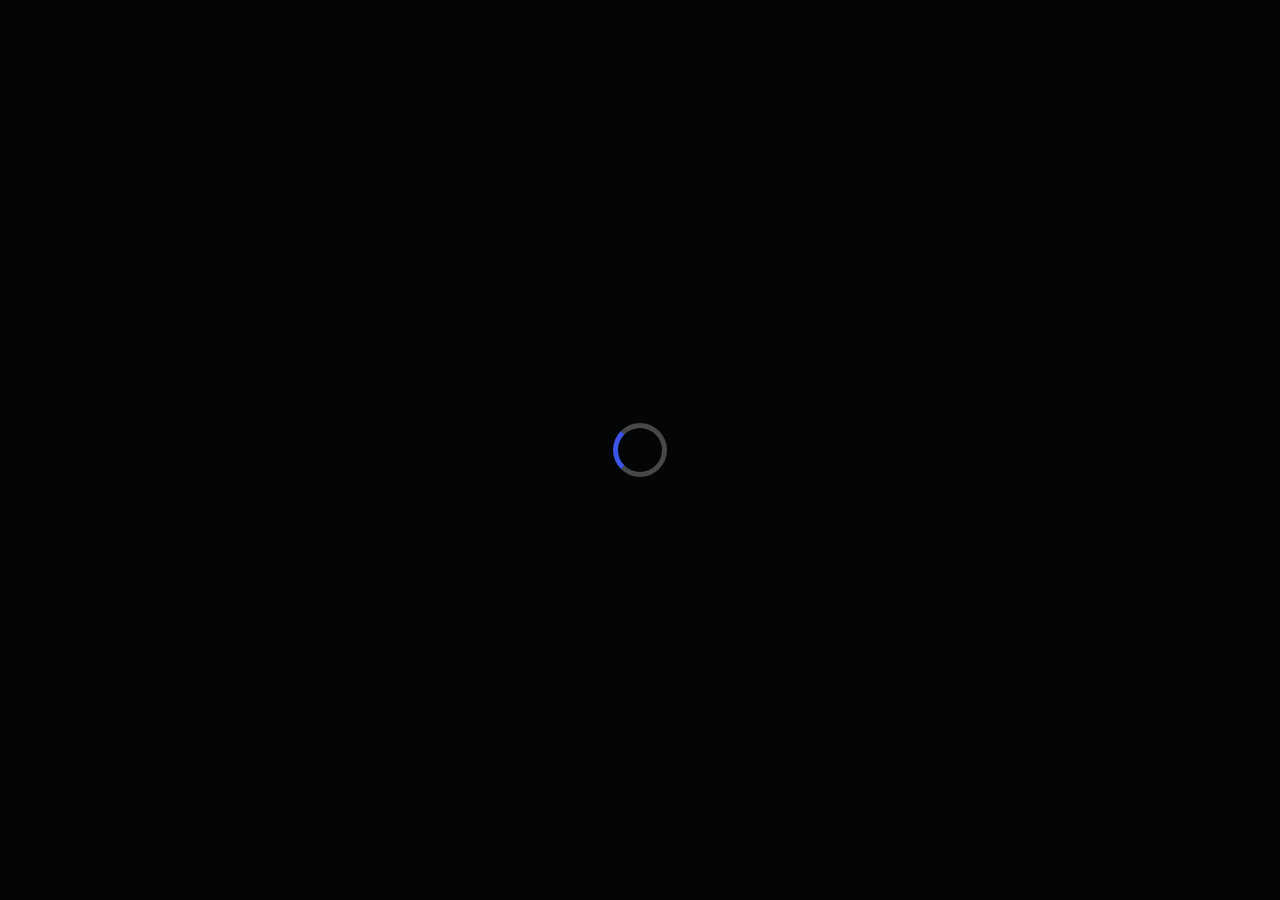
<file: src/index.html>
﻿<!DOCTYPE html>
<html lang="en">
	<head><meta charset="utf-8">

		<title>Home | Brand Plus - for Professional Services LTD.</title>

		
		<meta name="viewport" content="width=device-width, initial-scale=1">
		<meta name="description" content="">
		<meta name="keywords" content="">
		<meta name="author" content="Erilisdesign.com">

		<link rel="stylesheet" href="assets/css/bootstrap.min.css">
		<link rel="stylesheet" href="assets/css/style.css">
		<link rel="stylesheet" href="assets/css/utilities.css">

		<link rel="stylesheet" href="assets/css/custom.css">

		<link rel="stylesheet" href="assets/css/jquery.mCustomScrollbar.min.css" type="text/css">
		<link rel="stylesheet" href="assets/css/slick.min.css" type="text/css">
		<link rel="stylesheet" href="assets/css/vegas.min.css" type="text/css">
		<link rel="stylesheet" href="assets/css/magnific-popup.min.css" type="text/css">
		<link rel="stylesheet" href="assets/css/fontawesome/all.min.css" type="text/css">
		<link rel="stylesheet" href="assets/css/themify-icons.css" type="text/css">
		<link rel="icon" type="image/png" sizes="32x32" href="/favicon-32x32.png">
		<link rel="icon" type="image/png" sizes="16x16" href="/favicon-16x16.png">
		<link rel="manifest" href="/site.webmanifest">

		<link href="https://fonts.googleapis.com/css?family=Montserrat:100,200,300,400,500,700%7COpen+Sans:400,700&amp;display=swap" rel="stylesheet">

		<link rel="shortcut icon" href="assets/images/favicon.ico">

	</head>
	<body>

		<div id="preloader" class="preloader preloader-dark">
			<div class="loader-status">
				<div class="circle-side"></div>
			</div>
		</div>

		<div class="site-container">

			<div id="top"></div>

			<!-- Site header -->
			<header class="site-header header-classic-navigation header-classic-mobile-fixed">
				<div class="header-base style-light">
					<div class="header-brand">

						<!-- Site logo -->
						<a href="#" class="site-logo">
							<img src="assets/images/slogo.png" alt="" style="max-width: 80px;">
						</a>

						<!-- Nav toggle -->
						<button type="button" id="navigation-toggle" class="nav-toggle">
							<span></span>
							<span></span>
							<span></span>
						</button>

					</div>
					<div class="classic-navigation site-navigation header-collapse">
						<nav>
							<ul>
								<li>
									<a href="#home">Home</a>
								</li>
								<li>
									<a href="#our-mission">Our mission</a>
								</li>
								<li>
									<a href="#what-we-do">Our Services</a>
								</li>
								<li>
									<a href="#contact">Contact</a>
								</li>
							</ul>
						</nav>
					</div>
				</div>
			</header>

			<!-- Back to top button -->
			<a href="#top" id="back-to-top" class="style-light">
				<i class="fas fa-angle-up"></i>
			</a>

			<!-- Close .side-block button -->
			<a href="#" id="close-side-block" class="style-light">
				<i class="fas fa-times"></i>
			</a>

			<!-- Global mask -->
			<div class="global-mask hide-global-mask">
				<div class="overlay-inner bg-dark opacity-90"></div>
			</div>

			<!-- Home block -->
			<div id="home-block">

				<section id="home" class="d-md-flex fullscreen-md">
					<div class="overlay">
						<div class="overlay-inner" data-gradient-bg="[['#AA076B','#61045F'],['#02AAB0','#00CDAC'],['#DA22FF','#9733EE']]"></div>
						<div class="overlay-inner opacity-30" id="bubble-2-background"></div>
					</div>
					<div class="container align-self-md-center text-center">
						<img src="assets/images/logo.png" alt="Brand Plus Logo" class="mb-4" style="max-width: 300px;">
						<h2 class="text-white mb-5">Brand Plus for Professional Services LTD.</h2>
						<a href="#our-mission" class="btn btn-white btn-norounded scrollto">Learn more</a>
					</div>
				</section>

			</div>

			<!-- Side block -->
			<div id="side-block" class="hide-side-block">

				<section id="our-mission">
					<div class="container">
						<h2 class="mb-4">Our Mission</h2>
						<p>Brand Plus is a professional consulting company that provides a wide range of services in brand protection, IT, and cybersecurity. Our team comprises industry experts who are dedicated to helping your business thrive in a digital era, protecting your brand's integrity, optimizing your IT infrastructure, and securing your digital assets.</p>
					</div>
				</section>

				<section id="what-we-do" class="bg-light">
					<div class="container">
						<h2 class="mb-4">Our Services</h2>
						<h3 class="h4">Brand Protection Services</h3>
						<p class="mb-5">We offer a comprehensive suite of brand protection services to safeguard your intellectual property rights, uphold your brand reputation, and ensure your business's longevity and success.</p>
						<div class="row">

							<div class="col-md-6 col-sm-6">
								<div class="feature-block mb-5">
									<div class="feature-icon mb-4">
										<div>
											<i class="ti-save"></i>
										</div>
									</div>
									<h3 class="h4">Intellectual Property Protection</h3>
								</div>
							</div>

							<div class="col-md-6 col-sm-6">
								<div class="feature-block mb-5">
									<div class="feature-icon mb-4">
										<div>
											<i class="ti-search"></i>
										</div>
									</div>
									<h3 class="h4">Brand Monitoring</h3>
								</div>
							</div>

							<div class="col-md-6 col-sm-6">
								<div class="feature-block mb-5">
									<div class="feature-icon mb-4">
										<div>
											<i class="ti-flag"></i>
										</div>
									</div>
									<h3 class="h4">Counterfeit Detection</h3>
								</div>
							</div>

							<div class="col-md-6 col-sm-6">
								<div class="feature-block mb-5">
									<div class="feature-icon mb-4">
										<div>
											<i class="ti-pencil"></i>
										</div>
									</div>
									<h3 class="h4">Legal Support & Litigation</h3>
								</div>
							</div>

							<div class="col-md-6 col-sm-6">
								<div class="feature-block mb-5 mb-sm-0">
									<div class="feature-icon mb-4">
										<div>
											<i class="ti-stats-up"></i>
										</div>
									</div>
									<h3 class="h4">Brand Strategy Development</h3>
								</div>
							</div>
						</div>
					</div>
				</section>

				<section id="contact">
					<div class="container">
						<div class="row mb-5">
							<div class="col-12 col-xl-9">
								<h2 class="mb-4">Contact Us</h2>
								<p>Want to say hello? Want to know more about us? Give us a call or drop us an email and we will get back to you as soon as we can.</p>
							</div>
						</div>
						<div class="row mb-5">
							<div class="col-12 col-md-4 mb-5 mb-md-0">
								<div class="feature-block">
									<div class="feature-icon mb-4">
										<div>
											<i class="ti-mobile"></i>
										</div>
									</div>
									<p>(00966) 556013613</p>
								</div>
							</div>
							<div class="col-12 col-md-4 mb-5 mb-md-0">
								<div class="feature-block">
									<div class="feature-icon mb-4">
										<div>
											<i class="ti-location-pin"></i>
										</div>
									</div>
									<p>2253 Imam Saud Bin Abdulaziz Bin Mohammed Rd<br/>
										7913 Al Mursalat Dist.<br/>
										12463 Riyadh, Saudi Arabia<br/>
										RHMA2253
									</p>
								</div>
							</div>
							<div class="col-12 col-md-4">
								<div class="feature-block">
									<div class="feature-icon mb-4">
										<div>
											<i class="ti-email"></i>
										</div>
									</div>
									<p>info@brandplus.sa</p>
								</div>
							</div>
						</div>
						<div class="row">
							<div class="col-12">
								<div class="contact-form">
									<!-- <form class="mb-0" id="cf" name="cf" action="include/sendemail.php" method="post">
										<div class="row">

											<div class="form-process"></div>

											<div class="col-12 col-md-6">
												<div class="form-group error-text-white">
													<input type="text" id="cf-name" name="cf-name" placeholder="Enter your name" class="form-control fc-norounded required">
												</div>
											</div>

											<div class="col-12 col-md-6">
												<div class="form-group error-text-white">
													<input type="email" id="cf-email" name="cf-email" placeholder="Enter your email address" class="form-control fc-norounded required">
												</div>
											</div>

											<div class="col-12">
												<div class="form-group error-text-white">
													<input type="text" id="cf-subject" name="cf-subject" placeholder="Subject (Optional)" class="form-control fc-norounded">
												</div>
											</div>

											<div class="col-12 mb-4">
												<div class="form-group error-text-white">
													<textarea name="cf-message" id="cf-message" placeholder="Here goes your message" class="form-control fc-norounded required" rows="7"></textarea>
												</div>
											</div>

											<div class="col-12 d-none">
												<input type="text" id="cf-botcheck" name="cf-botcheck" value="" class="form-control fc-norounded" />
											</div>

											<div class="col-12">
												<button class="btn btn-primary btn-norounded" type="submit" id="cf-submit" name="cf-submit">Send Message</button>
											</div>

											<input type="hidden" name="prefix" value="cf-">

										</div>
									</form>
									<div class="contact-form-result pt-1"></div> -->
								</div>
							</div>
						</div>
					</div>
				</section>

			</div>

			<!-- Site footer -->
			<footer class="site-footer">
				<div class="container socials-container style-light">
					<nav class="socials-icons">
						<ul class="mx-auto">
							<li><a href="#"><i class="fab fa-facebook-f"></i></a></li>
							<li><a href="#"><i class="fab fa-twitter"></i></a></li>
							<li><a href="#"><i class="fab fa-instagram"></i></a></li>
							<li><a href="#contact"><i class="ti-email"></i></a></li>
						</ul>
					</nav>
				</div>
				<div class="container copyright-container">
					<p>© 2025 Brand Plus for Professional Services - All Rights Reserved</p>
				</div>
			</footer>

		</div>

		<script src="assets/js/jquery.min.js"></script>
		<script src="assets/js/jquery.easing.min.js"></script>
		<script src="assets/js/bootstrap.bundle.min.js"></script>
		<script src="assets/js/jquery.mCustomScrollbar.concat.min.js"></script>
		<script src="assets/js/jquery.smooth-scroll.min.js"></script>
		<script src="assets/js/isotope.pkgd.min.js"></script>
		<script src="assets/js/jquery.validate.min.js"></script>
		<script src="assets/js/jquery.form.min.js"></script>
		<script src="assets/js/jquery.magnific-popup.min.js"></script>
		<script src="assets/js/jquery.countdown.min.js"></script>
		<script src="assets/js/imagesloaded.pkgd.min.js"></script>
		<script src="assets/js/granim.min.js"></script>
		<script src="assets/js/slick.min.js"></script>
		<script src="assets/js/vegas.min.js"></script>

		<script src="assets/js/particles.min.js"></script>
		<script src="assets/js/particles-bubble-2.js"></script>

		<script src="assets/js/main.js"></script>

	</body>
</html>
</file>
<file: src/assets/css/style.css>
﻿/*
Theme Name: Petri
Description: Creative Coming Soon Template
Author: Erilisdesign
Theme URI: https://preview.erilisdesign.com/html/petri/
Author URI: https://themeforest.net/user/erilisdesign
Version: 1.2.1
License: https://themeforest.net/licenses/standard
*/

/*------------------------------------------------------------------
[Table of contents]

1. Global Styles
2. Typography
3. Header
4. Footer
5. Layout
6. Forms
7. Buttons
8. Progress Bars
9. Listing & List Group
10. Tables
11. Blocks
12. Feature Block
13. Modals
14. Divider
15. Overlays
16. Preloader
17. mCustomScrollbar
18. Portfolio
19. Slider
20. Countdown
21. Other
22. Responsive utilities
-------------------------------------------------------------------*/

/*------------------------------------------------------------------
[1. Global Styles]
*/
body {
	position: relative;
	overflow-x: hidden;
	-webkit-font-smoothing: antialiased;
	-moz-osx-font-smoothing: grayscale;
	-webkit-text-size-adjust: 100%;
	white-space: normal;
	min-height: 100vh;
}

.main-container {
	clear: both;
}

section {
	position: relative;
	padding: 4.5rem 0;
}

.container,
.container-fluid {
	position: relative;
}

audio, canvas, progress, video {
	display: inline-block;
	vertical-align: baseline;
}

video {
	max-width: 100%;
}

img {
	width: auto;
	height: auto;
	max-width: 100%;
}

iframe {
	display: block;
	width: 100%;
	border: 0;
	overflow: hidden;
}

/*------------------------------------------------------------------
[2. Typography]
*/
html {
	font-size: 16px;
}

body {
	font-family: 'Open Sans', Helvetica, sans-serif;
	font-size: .875rem;
	font-weight: normal;
	line-height: 1.75rem;
	color: #232527;
}

h1, .h1,
h2, .h2,
h3, .h3,
h4, .h4,
h5, .h5,
h6, .h6 {
	position: relative;
	margin-top: 0;
	margin-bottom: 0;
	font-family: 'Montserrat', Helvetica, sans-serif;
	color: inherit;
}

h1 a, h2 a, h3 a, h4 a, h5 a, h6 a {
	color: inherit;
}

h1, .h1 {
	font-size: 3rem;
	font-weight: 300;
	line-height: 3.75rem;
}

h2, .h2 {
	font-size: 2rem;
	font-weight: 300;
	line-height: 3rem;
}

h3, .h3 {
	font-size: 1.5rem;
	font-weight: 400;
	line-height: 2.25rem;
}

h4, .h4 {
	font-size: 1.25rem;
	font-weight: 400;
	line-height: 1.875rem;
}

h5, .h5 {
	font-size: 1rem;
	font-weight: 500;
	line-height: 1.875rem;
}

h6, .h6 {
	font-size: 0.875rem;
	font-weight: 500;
	line-height: 1.875rem;
}

/* Heading Uppercase */
.heading-uppercase {
	text-transform: uppercase;
	font-weight: 500;
}

h1.heading-uppercase,
.h1.heading-uppercase {
	letter-spacing: 4px;
	margin-right: -4px;
}

h2.heading-uppercase,
.h2.heading-uppercase {
	letter-spacing: 4px;
	margin-right: -4px;
}

h3.heading-uppercase,
.h3.heading-uppercase {
	letter-spacing: 4px;
	margin-right: -4px;
}

h4.heading-uppercase,
.h4.heading-uppercase {
	letter-spacing: 4px;
	margin-right: -4px;
}

h5.heading-uppercase,
.h5.heading-uppercase {
	font-weight: 500;
	letter-spacing: 2px;
	margin-right: -2px;
}

h6.heading-uppercase,
.h6.heading-uppercase {
	font-weight: 500;
	letter-spacing: 2px;
	margin-right: -2px;
}

p {
	margin-bottom: 1rem;
}

p.lead {
	font-size: 1.125rem;
	font-weight: 400;
	line-height: 1.875;
}

a {
	cursor: pointer;
	color: #3c55e6;
	text-decoration: none;
}

a:not(.btn) {
	-webkit-transition: all .3s ease;
	-moz-transition: all .3s ease;
	-ms-transition: all .3s ease;
	-o-transition: all .3s ease;
	transition: all .3s ease;
}

a:hover,
a:focus {
	text-decoration: none;
	outline: 0;
	color: #3c55e6;
}

a, button {
	outline: none;
}

em {
	font-style: italic;
}

strong {
	font-weight: 700;
}

address, blockquote, dd, dl, fieldset, form, ol, p, pre, table, ul {
	margin-bottom: 1rem;
}

pre {
	margin: 0;
	padding: 9.5px;
	color: #333;
	background-color: #f7f7f7;
	border: 1px solid #e8e8e8;
	border-radius: 0px;
	text-align: left;
}

input,
select,
textarea { 
	font-size: 1rem;
	font-style: normal;
	font-weight: 400;
}

ul,
ol {
	margin: 0;
	padding: 0;
}

ul {
	list-style: none;
}

p:last-child,
ul:last-child,
ol:last-child,
pre:last-child,
table:last-child,
blockquote:last-child {
	margin-bottom: 0;
}

/*------------------------------------------------------------------
[3. Header]
*/

.site-header {
	
}

.site-header .header-base {
	background: #fff;
	padding-left: 30px;
	padding-right: 30px;
}

.site-header .header-base:before {
	content: '';
	position: absolute;
	bottom: 0;
	left: 0;
	right: 0;
	height: 1px;
	background: #030507;
	opacity: .12;
	transform: translateY(100%);
}

.site-header .header-brand {
	padding-top: 15px;
	padding-bottom: 15px;
	display: -webkit-box;
	display: -ms-flexbox;
	display: flex;
	-ms-flex-wrap: wrap;
	flex-wrap: wrap;
	-webkit-box-align: center;
	-ms-flex-align: center;
	align-items: center;
	-webkit-box-pack: justify;
	-ms-flex-pack: justify;
	justify-content: space-between;	
}

/* Site logo */
.site-logo {
	display: block;
	font-size: 1.25rem;
	line-height: inherit;
	white-space: nowrap;
}

.site-logo a {
	display: block;
}

/* Nav toggle */
.nav-toggle {
	position: relative;
	border: 0;
	border-radius: 0;
	outline: none;
	box-shadow: none;
	margin-left: auto;
	margin-right: 0;
	padding: 0;
	background: transparent;
	width: 37px;
	height: 44px;
	cursor: pointer;
}

.nav-toggle:focus {
	outline: none;
}

.nav-toggle span {
	display: block;
	position: absolute;
	right: 0;
	height: 2px;
	background: #232527;
	transition: all .3s ease, background .7s cubic-bezier(0.54, 0.18, 0.36, 0.81);
}

.nav-toggle span:nth-child(1) {
	top: 50%;
	margin-top: -10px;
	width: 100%;
}

.nav-toggle span:nth-child(2) {
	top: 50%;
	margin-top: -1px;
	width: 70%;
}

.nav-toggle span:nth-child(3) {
	top: 50%;
	margin-top: 8px;
	width: 50%;
}

.nav-toggle.open span {
	width: 100%;
}

/* Site navigation */
.site-navigation {
	display: none;
}

/* Classic navigation */
.header-classic-navigation.header-classic-mobile-fixed {
	position: fixed;
	top: 0;
	left: 0;
	right: 0;
	-webkit-backface-visibility: hidden;
	-moz-backface-visibility: hidden;
	backface-visibility: hidden;
	z-index: 5400;
}

.header-classic-navigation .overlay-navigation {
	display: none !important;
}

.header-classic-navigation .classic-navigation {
	padding-bottom: 15px;
	max-height: 80vh;
	overflow-y: auto;
}

.header-classic-navigation .classic-navigation nav > ul {
	display: -webkit-box;
	display: -ms-flexbox;
	display: flex;
	-webkit-box-orient: vertical;
	-webkit-box-direction: normal;
	-ms-flex-direction: column;
	flex-direction: column;
	padding: 0;
	margin: 0;
	list-style: none;
}

.classic-navigation a:not(.btn) {
	color: #232527;
}

.classic-navigation li.active a:not(.btn) {
	color: #3c55e6;
}

/* Overlay navigation */
.header-overlay-navigation .classic-navigation {
	display: none !important;
}

.header-overlay-navigation .header-base {
	position: fixed;
	top: 0;
	left: 0;
	right: 0;
	z-index: 5400;
}

.header-overlay-navigation .overlay-navigation {
	display: block;
	position: fixed;
	top: 0;
	left: 0;
	right: 0;
	height: 100vh;
	z-index: 5399;
	visibility: hidden;
	opacity: 0;
	transition-property: opacity, visibility;
	transition-duration: .5s, 0s;
	transition-timing-function: cubic-bezier(0.54, 0.18, 0.36, 0.81);
	transition-delay: 0s, .5s;
}

.header-overlay-navigation .overlay-navigation .overlay-navigation-container {
	overflow-y: auto;
}

.header-overlay-navigation .overlay-navigation .overlay-navigation-container nav {
	padding: 30px;
	display: -webkit-box;
	display: -ms-flexbox;
	display: flex;
	-ms-flex-wrap: wrap;
	flex-wrap: wrap;
	-webkit-box-align: center;
	-ms-flex-align: center;
	align-items: center;
	-webkit-box-pack: center;
	-ms-flex-pack: center;
	justify-content: center;
}

.header-overlay-navigation .overlay-navigation.open {
	visibility: visible;
	opacity: 1;
	transition-delay: 0s, 0s;
}

.header-overlay-navigation .overlay-navigation > *:not(.overlay) {
	position: relative;
	opacity: 0;
	transform: translateY(-10vh);
	transition-property: opacity, transform;
	transition-duration: .5s, .5s;
	transition-timing-function: cubic-bezier(0.54, 0.18, 0.36, 0.81);
	transition-delay: 0s, 0s;
}

.header-overlay-navigation .overlay-navigation.open > *:not(.overlay) {
	opacity: 1;
	transform: translateY(0);
	transition-delay: 0s, 0s;
}

.header-overlay-navigation .overlay-navigation li {
	padding-top: .75rem;
	padding-bottom: .75rem;
}

.header-overlay-navigation .overlay-navigation a:not(.btn) {
	position: relative;
	display: table;
	color: #fff;
	line-height: 2rem;
	font-size: 1.5rem;
	font-weight: 300;
	margin-left: auto;
	margin-right: auto;
}

.header-overlay-navigation .overlay-navigation a:not(.btn):hover {
	color: rgba(255,255,255,.54);
}

.header-overlay-navigation .overlay-navigation a:not(.btn):before {
	content: '';
	position: absolute;
	top: 9px;
	bottom: 9px;
	left: -100px;
	right: -100px;
	border-left: 1px solid transparent;
	border-right: 1px solid transparent;
	transition: all .3s ease-out;
}

.header-overlay-navigation .overlay-navigation a:not(.btn):hover:before {
	border-color: #fff;
	left: -30px;
	right: -30px;
}

.header-overlay-navigation .overlay-navigation.style-dark a:not(.btn) {
	color: #030507;
}

.header-overlay-navigation .overlay-navigation.style-dark a:not(.btn):hover {
	color: rgba(3,5,7,.54);
}

.header-overlay-navigation .overlay-navigation.style-dark a:not(.btn):hover:before {
	border-color: #030507;
}

@media (min-width:1200px){

	.site-header .header-base {
		position: fixed;
		top: 0;
		left: 0;
		right: 100px;
		-webkit-backface-visibility: hidden;
		-moz-backface-visibility: hidden;
		backface-visibility: hidden;
		z-index: 5400;
		min-height: 100px;
		padding-left: 100px;
		padding-right: 30px;
		display: -webkit-box;
		display: -ms-flexbox;
		display: flex;
		-ms-flex-wrap: wrap;
		flex-wrap: wrap;
		-webkit-box-align: center;
		-ms-flex-align: center;
		align-items: center;
	}
	
	.site-header .header-base:before {
		left: 100px;
	}
	
	.site-header .header-base:after {
		content: '';
		position: absolute;
		top: 0;
		bottom: -1px;
		right: 0;
		width: 1px;
		background: #030507;
		opacity: .12;
		transform: translateX(100%);
	}
	
	.header-brand {
		min-height: 100px;
	}
	
	/* Classic navigation */
	.header-classic-navigation .nav-toggle {
		display: none;
	}

	.header-classic-navigation .classic-navigation {
		display: block;
		padding: 0;
	}
	
	.header-classic-navigation .classic-navigation {
		margin-left: auto;
		margin-right: 0;
	}
	
	.header-classic-navigation .classic-navigation nav > ul {
		-webkit-box-orient: horizontal;
		-webkit-box-direction: normal;
		-ms-flex-direction: row;
		flex-direction: row;
	}

	.classic-navigation a:not(.btn) {
		margin-right: .5rem;
		margin-left: .5rem;
	}

	/* Overlay navigation */
	.header-overlay-navigation .header-brand {
		width: 100%;
	}
	
	.header-overlay-navigation .overlay-navigation {
		padding-left: 100px;
		padding-right: 100px;
	}

}

/* Styles */
.header-base.style-light {
	background: #fff;
	color: #030507;
}

.header-base.style-light:before,
.header-base.style-light:after,
.header-base.style-light .nav-toggle span {
	background: #030507;
}

.header-base.style-light a:not(.btn) {
	color: #030507;
}

.header-base.style-dark {
	background: #030507;
	color: #fff;
}

.header-base.style-dark:before,
.header-base.style-dark:after,
.header-base.style-dark .nav-toggle span {
	background: #fff;
}

.header-base.style-dark a:not(.btn) {
	color: #fff;
}

.header-base.style-semi-light {
	background: rgba(255,255,255,.9);
	color: #030507;
}

.header-base.style-semi-light:before,
.header-base.style-semi-light:after,
.header-base.style-semi-light .nav-toggle span {
	background: #030507;
}

.header-base.style-semi-light a:not(.btn) {
	color: #030507;
}

.header-base.style-semi-dark {
	background: rgba(3,5,7,.9);
	color: #fff;
}

.header-base.style-semi-dark:before,
.header-base.style-semi-dark:after,
.header-base.style-semi-dark .nav-toggle span {
	background: #fff;
}

.header-base.style-semi-dark a:not(.btn) {
	color: #fff;
}

/*------------------------------------------------------------------
[4. Footer]
*/
.site-footer {
	position: relative;
	padding-top: 4.5rem;
	padding-bottom: 4.5rem;
	background-color: #fff;
}

.site-footer:before {
	content: '';
	position: absolute;
	top: 0;
	left: 0;
	right: 0;
	height: 1px;
	background: #030507;
	opacity: .12;
	z-index: 1;
}

.site-footer .socials-icons {
	overflow: hidden;
	margin: 0;
	margin-bottom: 15px;
}

.site-footer .socials-icons ul {
	display: table;
	margin: 0;
}
	
.site-footer .socials-icons li {
	display: block;
	float: left;
	margin: 0;
	margin-left: 20px;
}

.site-footer .socials-icons li:first-child {
	margin-left: 0;
}

.site-footer .socials-icons a {
	display: block;
	margin: 0;
	font-size: 18px;
	text-align: center;
	-webkit-transition: opacity .3s ease-out;
	-moz-transition: opacity .3s ease-out;
	transition: opacity .3s ease-out;
}

.site-footer .social-icon:last-child {
	margin-right: 0;
}

.site-footer .socials-icons a,
.site-footer .socials-icons a i,
.site-footer .socials-icons a:hover,
.site-footer .socials-icons a:hover i {
	color: inherit;
}

.site-footer .socials-icons ul:hover a {
	opacity: .54;
}
.site-footer .socials-icons ul:hover a:hover {
	opacity: 1;
}

.site-footer .copyright-container {
	text-align: center;
}

@media (max-width: 1199px){

	.site-footer.style-mobile-dark {
		background-color: transparent;
		color: #fff;
	}

	.site-footer.style-mobile-dark:before {
		background-color: #fff;
	}
	
}

@media (min-width: 1200px){

	.site-footer {
		position: unset;
		padding-top: 0;
		padding-bottom: 0;
		background-color: transparent;
	}

	.site-footer:before {
		display: none;
	}

	.site-footer .socials-container {
		display: -webkit-box;
		display: -ms-flexbox;
		display: flex;
		-webkit-box-pack: center;
		-ms-flex-pack: center;
		justify-content: center;
		-webkit-box-align: end;
		-ms-flex-align: end;
		align-items: flex-end;
		background: #fff;
		position: fixed;
		top: 100px;
		bottom: 100px;
		left: 0;
		max-width: none;
		width: 100px;
		padding-top: 100px;
		padding-bottom: 30px;
		padding-left: 30px;
		padding-right: 30px;
		color: #030507;
		-webkit-backface-visibility: hidden;
		-moz-backface-visibility: hidden;
		backface-visibility: hidden;
		z-index: 5400;
	}

	.site-footer .socials-container:before {
		content: '';
		position: absolute;
		bottom: 0;
		left: 0;
		right: 0;
		height: 1px;
		background: #030507;
		opacity: .12;
		transform: translateY(100%);
	}

	.site-footer .socials-container:after {
		content: '';
		position: absolute;
		top: 1px;
		bottom: -1px;
		right: 0;
		width: 1px;
		background: #030507;
		opacity: .12;
		transform: translateX(100%);
	}

	.site-footer .socials-icons {
		margin: 0;
	}

	.site-footer .socials-icons ul {
		margin: 0 auto;
	}

	.site-footer .socials-icons li {
		float: none;
		margin: 0;
		margin-top: 2rem;
	}

	.site-footer .socials-icons li:first-child {
		margin-top: 0;
	}

	.site-footer .socials-icons a {
		line-height: 1;
	}

	.socials-container.style-light {
		background: #fff;
		color: #030507;
	}

	.socials-container.style-light:before,
	.socials-container.style-light:after {
		background: #030507;
	}

	.socials-container.style-dark {
		background: #030507;
		color: #fff;
	}

	.socials-container.style-dark:before,
	.socials-container.style-dark:after {
		background: #fff;
	}

	.socials-container.style-semi-light {
		background: rgba(255,255,255,.9);
		color: #030507;
	}

	.socials-container.style-semi-light:before,
	.socials-container.style-semi-light:after {
		background: #030507;
	}

	.socials-container.style-semi-dark {
		background: rgba(3,5,7,.9);
		color: #fff;
	}

	.socials-container.style-semi-dark:before,
	.socials-container.style-semi-dark:after {
		background: #fff;
	}

	.site-footer .copyright-container {
		position: fixed;
		bottom: 25px;
		left: 200px;
		right: 25px;
		max-width: none;
		width: auto;
		color: #fff;
		text-align: right;
		-webkit-backface-visibility: hidden;
		-moz-backface-visibility: hidden;
		backface-visibility: hidden;
	}

}

/*------------------------------------------------------------------
[5. Layout]
*/
#home-block,
#side-block {
	position: relative;
	overflow: hidden;
}

#side-block {
	background-color: #fff;
}

/*------------------------------------------------------------------
[6. Forms]
*/
.form-control {
	padding: 0.4375rem 0.75rem;
	font-size: 0.875rem;
	line-height: 1.75rem;
	color: #232527;
	border: 1px solid #cfd0d1;
	border-radius: 0.25rem;
}

.form-control:focus {
	color: #232527;
	border-color: #afb0b1;
	box-shadow: none;
}

.form-control::-webkit-input-placeholder {color:#6c757d}
.form-control::-moz-placeholder {color:#6c757d}
.form-control:-ms-input-placeholder {color:#6c757d}
.form-control::-ms-input-placeholder {color:#6c757d}
.form-control::placeholder {color:#6c757d}

.form-control:disabled, .form-control[readonly] {
	background-color: #e9ecef;
}

select.form-control:not([size]):not([multiple]) {
	height: calc(2.625rem + 2px);
}

select.form-control:focus::-ms-value {
	color: #232527;
}

.form-control-sm, .input-group-sm > .form-control,
.input-group-sm > .input-group-prepend > .input-group-text,
.input-group-sm > .input-group-append > .input-group-text,
.input-group-sm > .input-group-prepend > .btn,
.input-group-sm > .input-group-append > .btn {
	padding: 0.1875rem 0.75rem;
	font-size: 0.875rem;
	line-height: 1.75rem;
	border-radius: 0.25rem;
}

select.form-control-sm:not([size]):not([multiple]), .input-group-sm > select.form-control:not([size]):not([multiple]),
.input-group-sm > .input-group-prepend > select.input-group-text:not([size]):not([multiple]),
.input-group-sm > .input-group-append > select.input-group-text:not([size]):not([multiple]),
.input-group-sm > .input-group-prepend > select.btn:not([size]):not([multiple]),
.input-group-sm > .input-group-append > select.btn:not([size]):not([multiple]) {
	height: calc(2.125rem + 2px);
}

.form-control-lg, .input-group-lg > .form-control,
.input-group-lg > .input-group-prepend > .input-group-text,
.input-group-lg > .input-group-append > .input-group-text,
.input-group-lg > .input-group-prepend > .btn,
.input-group-lg > .input-group-append > .btn {
	padding: 0.75rem 0.75rem;
	font-size: 1rem;
	line-height: 1.75rem;
	border-radius: 0.25rem;
}

select.form-control-lg:not([size]):not([multiple]), .input-group-lg > select.form-control:not([size]):not([multiple]),
.input-group-lg > .input-group-prepend > select.input-group-text:not([size]):not([multiple]),
.input-group-lg > .input-group-append > select.input-group-text:not([size]):not([multiple]),
.input-group-lg > .input-group-prepend > select.btn:not([size]):not([multiple]),
.input-group-lg > .input-group-append > select.btn:not([size]):not([multiple]) {
	height: calc(3.25rem + 2px);
}

.custom-control-input:checked ~ .custom-control-label::before {
	background-color: #3c55e6;
}

.custom-control-input:focus ~ .custom-control-label::before {
	box-shadow: none;
}

.custom-checkbox .custom-control-input:checked ~ .custom-control-label::before {
	background-color: #3c55e6;
}

.custom-radio .custom-control-input:checked ~ .custom-control-label::before {
	background-color: #3c55e6;
}

.custom-select {
	height: calc(2.625rem + 2px);
	padding: 0.375rem 1.75rem 0.375rem 0.75rem;
	font-size: 0.875rem;
	line-height: 1.75rem;
	color: #232527;
	border: 1px solid #cfd0d1;
	border-radius: 0.25rem;
}

.custom-select:focus {
	border-color: #3c55e6;
	box-shadow: none;
}

.custom-select:focus::-ms-value {
	color: #232527;
}

.custom-select[multiple], .custom-select[size]:not([size="1"]) {
	height: auto;
	padding-right: 0.75rem;
	background-image: none;
}

.custom-select:disabled {
	color: #6c757d;
	background-color: #e9ecef;
}

.custom-select-sm {
	height: calc(2.125rem + 2px);
	padding-top: 0.1875rem;
	padding-bottom: 0.1875rem;
	font-size: 0.875rem;
}

.custom-select-lg {
	font-size: 1rem;
	height: calc(3.25rem + 2px);
	padding-top: 0.375rem;
	padding-bottom: 0.375rem;
	font-size: 125%;
}

.custom-file {
	height: calc(2.625rem + 2px);
}

.custom-file-input {
	height: calc(2.625rem + 2px);
	font-size: .875rem;
	line-height: 1.75rem;
}

.custom-file-input:focus ~ .custom-file-control {
	border-color: #3c55e6;
	box-shadow: 0 0 0 0 transparent;
}

.custom-file-input:focus ~ .custom-file-control::before {
	border-color: #80bdff;
}

.custom-file-label {
	height: calc(2.625rem + 2px);
	line-height: 1.75rem;
	color: #232527;
	border: 1px solid #cfd0d1;
}

.custom-file-label::after {
	height: calc(calc(2.625rem + 2px) - 1px * 2);
	padding: 0.375rem 0.75rem;
	line-height: 1.75rem;
	color: #232527;
	content: "Browse";
	background-color: #f7f7f7;
	border-left: 1px solid #cfd0d1;
}

.fc-norounded {
	border-radius: 0 !important;
}

/*------------------------------------------------------------------
[7. Buttons]
*/

/* Back to top button */
#back-to-top {
	display: none;
	position: fixed;
	bottom: -100px;
	right: 25px;
	width: 50px;
	height: 50px;
	background-color: #fff;
	background-clip: padding-box;
	border: 1px solid rgba(3,5,7,.12);
	text-align: center;
	line-height: 50px;
	color: #030507;
	z-index: 5398;
	-webkit-backface-visibility: hidden;
	-moz-backface-visibility: hidden;
	backface-visibility: hidden;
	transition: all .5s cubic-bezier(0.54, 0.18, 0.36, 0.81);
}

#back-to-top:hover {
	color: #3c55e6;
}

#back-to-top.active {
	bottom: 25px;
}

#back-to-top.style-light {
	background: #fff;
	color: #030507;
	border-color: rgba(3,5,7,.12);
}

#back-to-top.style-dark {
	background: #030507;
	color: #fff;
	border-color: rgba(255,255,255,.12);
}

#back-to-top.style-semi-light {
	background: rgba(255,255,255,.9);
	color: #030507;
	border-color: rgba(3,5,7,.12);
}

#back-to-top.style-semi-dark {
	background: rgba(3,5,7,.9);
	color: #fff;
	border-color: rgba(255,255,255,.12);
}

#back-to-top.style-light:hover,
#back-to-top.style-dark:hover,
#back-to-top.style-semi-light:hover,
#back-to-top.style-semi-dark:hover {
	color: #3c55e6;
}

/* Close-side-block button */
#close-side-block {
	display: none;
	position: fixed;
	top: -100px;
	right: 25px;
	width: 50px;
	height: 50px;
	background-color: #fff;
	background-clip: padding-box;
	border: 1px solid rgba(3,5,7,.12);
	text-align: center;
	line-height: 50px;
	color: #030507;
	z-index: 5398;
	-webkit-backface-visibility: hidden;
	-moz-backface-visibility: hidden;
	backface-visibility: hidden;
	transition: all .5s cubic-bezier(0.54, 0.18, 0.36, 0.81);
}

#close-side-block:hover {
	color: #3c55e6;
}

#close-side-block.style-light {
	background: #fff;
	color: #030507;
	border-color: rgba(3,5,7,.12);
}

#close-side-block.style-dark {
	background: #030507;
	color: #fff;
	border-color: rgba(255,255,255,.12);
}

#close-side-block.style-semi-light {
	background: rgba(255,255,255,.9);
	color: #030507;
	border-color: rgba(3,5,7,.12);
}

#close-side-block.style-semi-dark {
	background: rgba(3,5,7,.9);
	color: #fff;
	border-color: rgba(255,255,255,.12);
}

#close-side-block.style-light:hover,
#close-side-block.style-dark:hover,
#close-side-block.style-semi-light:hover,
#close-side-block.style-semi-dark:hover {
	color: #3c55e6;
}

/* Base styles */
.btn:first-child {
	margin-left: 0;
}

.btn {
	border: 1px solid transparent;
	padding: 0.4375rem 1.375rem;
	font-size: 0.875rem;
	line-height: 1.75rem;
	border-radius: 0.25rem;
}

.btn:focus,
.btn.focus {
	box-shadow: none;
}

.btn.disabled,
.btn:disabled {
	opacity: 0.54;
}

.btn-primary {
	background-color: #3c55e6;
	border-color: #3c55e6;
}

.btn-primary:hover {
	background-color: #036ecc;
	border-color: #036ecc;
}

.btn-primary:focus, .btn-primary.focus {
	box-shadow: none;
	color: #fff;
}

.btn-primary.disabled, .btn-primary:disabled {
	background-color: #5082ff;
	border-color: #5082ff;
}

.btn-primary:not(:disabled):not(.disabled):active,
.btn-primary:not(:disabled):not(.disabled).active,
.show > .btn-primary.dropdown-toggle {
	background-color: #0464b9;
	border-color: #0464b9;
}

.btn-primary:not(:disabled):not(.disabled):active:focus,
.btn-primary:not(:disabled):not(.disabled).active:focus,
.show > .btn-primary.dropdown-toggle:focus {
	box-shadow: none;
}

.btn-secondary {
	color: #fff;
	background-color: #6c757d;
	border-color: #6c757d;
}

.btn-secondary:hover {
	color: #fff;
	background-color: #5a6268;
	border-color: #545b62;
}

.btn-secondary:focus, .btn-secondary.focus {
	box-shadow: none;
	color: #fff;
}

.btn-secondary.disabled, .btn-secondary:disabled {
	color: #fff;
	background-color: #6c757d;
	border-color: #6c757d;
}

.btn-secondary:not(:disabled):not(.disabled):active,
.btn-secondary:not(:disabled):not(.disabled).active,
.show > .btn-secondary.dropdown-toggle {
	color: #fff;
	background-color: #545b62;
	border-color: #545b62;
}

.btn-secondary:not(:disabled):not(.disabled):active:focus,
.btn-secondary:not(:disabled):not(.disabled).active:focus,
.show > .btn-secondary.dropdown-toggle:focus {
	box-shadow: none;
}

.btn-white {
	color: #232527;
	background-color: #fff;
	border-color: #fff;
}

.btn-white:hover {
	color: #232527;
	background-color: #fff;
	border-color: #fff;
}

.btn-white:focus, .btn-white.focus {
	box-shadow: none;
	color: #232527;
}

.btn-white.disabled, .btn-white:disabled {
	color: #979797;
	background-color: #fff;
	border-color: #fff;
}

.btn-white:not(:disabled):not(.disabled):active,
.btn-white:not(:disabled):not(.disabled).active,
.show > .btn-white.dropdown-toggle {
	color: #232527;
	background-color: #fff;
	border-color: #fff;
}

.btn-white:not(:disabled):not(.disabled):active:focus,
.btn-white:not(:disabled):not(.disabled).active:focus,
.show > .btn-white.dropdown-toggle:focus {
	box-shadow: none;
}

.btn-light {
	color: #212529;
	background-color: #f8f9fa;
	border-color: #f8f9fa;
}

.btn-light:hover {
	color: #212529;
	background-color: #e2e6ea;
	border-color: #dae0e5;
}

.btn-light:focus, .btn-light.focus {
	box-shadow: none;
	color: #212529;
}

.btn-light.disabled, .btn-light:disabled {
	color: #212529;
	background-color: #f8f9fa;
	border-color: #f8f9fa;
}

.btn-light:not(:disabled):not(.disabled):active,
.btn-light:not(:disabled):not(.disabled).active,
.show > .btn-light.dropdown-toggle {
	color: #212529;
	background-color: #dae0e5;
	border-color: #dae0e5;
}

.btn-light:not(:disabled):not(.disabled):active:focus,
.btn-light:not(:disabled):not(.disabled).active:focus,
.show > .btn-light.dropdown-toggle:focus {
	box-shadow: none;
}

.btn-dark {
	color: #fff;
	background-color: #343a40;
	border-color: #343a40;
}

.btn-dark:hover {
	color: #fff;
	background-color: #23272b;
	border-color: #1d2124;
}

.btn-dark:focus, .btn-dark.focus {
	box-shadow: none;
	color: #fff;
}

.btn-dark.disabled, .btn-dark:disabled {
	color: #fff;
	background-color: #343a40;
	border-color: #343a40;
}

.btn-dark:not(:disabled):not(.disabled):active,
.btn-dark:not(:disabled):not(.disabled).active,
.show > .btn-dark.dropdown-toggle {
	color: #fff;
	background-color: #1d2124;
	border-color: #1d2124;
}

.btn-dark:not(:disabled):not(.disabled):active:focus,
.btn-dark:not(:disabled):not(.disabled).active:focus,
.show > .btn-dark.dropdown-toggle:focus {
	box-shadow: none;
}

.btn-outline-primary {
	color: #3c55e6;
	border-color: #3c55e6;
}

.btn-outline-primary:hover {
	background-color: #036ecc;
	border-color: #036ecc;
}

.btn-outline-primary:focus,
.btn-outline-primary.focus {
	box-shadow: none;
	color: #3c55e6;
}

.btn-outline-primary.disabled,
.btn-outline-primary:disabled {
	color: #5082ff;
	background-color: transparent;
}

.btn-outline-primary:not(:disabled):not(.disabled):active,
.btn-outline-primary:not(:disabled):not(.disabled).active,
.show > .btn-outline-primary.dropdown-toggle {
	background-color: #0464b9;
	border-color: #0464b9;
}

.btn-outline-primary:not(:disabled):not(.disabled):active:focus,
.btn-outline-primary:not(:disabled):not(.disabled).active:focus,
.show > .btn-outline-primary.dropdown-toggle:focus {
	box-shadow: none;
}

.btn-outline-secondary {
	color: #6c757d;
	background-color: transparent;
	background-image: none;
	border-color: #6c757d;
}

.btn-outline-secondary:hover {
	color: #fff;
	background-color: #6c757d;
	border-color: #6c757d;
}

.btn-outline-secondary:focus, .btn-outline-secondary.focus {
	box-shadow: none;
	color: #6c757d;
}

.btn-outline-secondary.disabled, .btn-outline-secondary:disabled {
	color: #6c757d;
	background-color: transparent;
}

.btn-outline-secondary:not(:disabled):not(.disabled):active,
.btn-outline-secondary:not(:disabled):not(.disabled).active,
.show > .btn-outline-secondary.dropdown-toggle {
	color: #fff;
	background-color: #6c757d;
	border-color: #6c757d;
}

.btn-outline-secondary:not(:disabled):not(.disabled):active:focus,
.btn-outline-secondary:not(:disabled):not(.disabled).active:focus,
.show > .btn-outline-secondary.dropdown-toggle:focus {
	box-shadow: none;
}

.btn-outline-white {
	color: #fff;
	background-color: transparent;
	background-image: none;
	border-color: #fff;
}

.btn-outline-white:hover {
	color: #212529;
	background-color: #fff;
	border-color: #fff;
}

.btn-outline-white:focus, .btn-outline-white.focus {
	box-shadow: none;
	color: #fff;
}

.btn-outline-white.disabled, .btn-outline-white:disabled {
	color: #fff;
	background-color: transparent;
}

.btn-outline-white:not(:disabled):not(.disabled):active,
.btn-outline-white:not(:disabled):not(.disabled).active,
.show > .btn-outline-white.dropdown-toggle {
	color: #212529;
	background-color: #fff;
	border-color: #fff;
}

.btn-outline-white:not(:disabled):not(.disabled):active:focus,
.btn-outline-white:not(:disabled):not(.disabled).active:focus,
.show > .btn-outline-white.dropdown-toggle:focus {
	box-shadow: none;
}

.btn-outline-light {
	color: #f8f9fa;
	background-color: transparent;
	background-image: none;
	border-color: #f8f9fa;
}

.btn-outline-light:hover {
	color: #212529;
	background-color: #f8f9fa;
	border-color: #f8f9fa;
}

.btn-outline-light:focus, .btn-outline-light.focus {
	box-shadow: none;
	color: #f8f9fa;
}

.btn-outline-light.disabled, .btn-outline-light:disabled {
	color: #f8f9fa;
	background-color: transparent;
}

.btn-outline-light:not(:disabled):not(.disabled):active,
.btn-outline-light:not(:disabled):not(.disabled).active,
.show > .btn-outline-light.dropdown-toggle {
	color: #212529;
	background-color: #f8f9fa;
	border-color: #f8f9fa;
}

.btn-outline-light:not(:disabled):not(.disabled):active:focus,
.btn-outline-light:not(:disabled):not(.disabled).active:focus,
.show > .btn-outline-light.dropdown-toggle:focus {
	box-shadow: none;
}

.btn-outline-dark {
	color: #343a40;
	background-color: transparent;
	background-image: none;
	border-color: #343a40;
}

.btn-outline-dark:hover {
	color: #fff;
	background-color: #343a40;
	border-color: #343a40;
}

.btn-outline-dark:focus, .btn-outline-dark.focus {
	box-shadow: none;
	color: #343a40;
}

.btn-outline-dark.disabled, .btn-outline-dark:disabled {
	color: #343a40;
	background-color: transparent;
}

.btn-outline-dark:not(:disabled):not(.disabled):active,
.btn-outline-dark:not(:disabled):not(.disabled).active,
.show > .btn-outline-dark.dropdown-toggle {
	color: #fff;
	background-color: #343a40;
	border-color: #343a40;
}

.btn-outline-dark:not(:disabled):not(.disabled):active:focus,
.btn-outline-dark:not(:disabled):not(.disabled).active:focus,
.show > .btn-outline-dark.dropdown-toggle:focus {
	box-shadow: none;
}

.btn-link {
	font-weight: 400;
	color: #3c55e6;
	background-color: transparent;
}

.btn-link:hover {
	color: #036ecc;
	text-decoration: underline;
	background-color: transparent;
	border-color: transparent;
}

.btn-link:focus, .btn-link.focus {
	text-decoration: underline;
	border-color: transparent;
	box-shadow: none;
	color: #036ecc;
}

.btn-link:disabled, .btn-link.disabled {
	color: #6c757d;
}

.btn-lg, .btn-group-lg > .btn {
	padding: 0.75rem 1.6875rem;
	font-size: 1rem;
	line-height: 1.75rem;
	border-radius: 0.25rem;
}

.btn-sm, .btn-group-sm > .btn {
	padding: 0.1875rem 1.25rem;
	font-size: 0.875rem;
	line-height: 1.75rem;
	border-radius: 0.25rem;
}

.btn-xs, .btn-group-xs > .btn {
	padding: 0.125rem 0.9375rem;
	font-size: 0.75rem;
	line-height: 1.375rem;
	border-radius: 0.25rem;
}

.btn-block + .btn-block {
	margin-top: 0.5rem;
}

.btn-norounded {
	border-radius: 0;
}

.btn-rounded-circle {
	border-radius: 1.375rem;
}

.btn-lg.btn-rounded-circle, .btn-group-lg > .btn-rounded-circle {
	border-radius: 1.6875rem;
}

.btn-sm.btn-rounded-circle, .btn-group-sm > .btn-rounded-circle {
	border-radius: 1.25rem;
}

.btn-xs.btn-rounded-circle, .btn-group-xs > .btn-rounded-circle {
	border-radius: 0.9375rem;
}

.btn-shadow {
	box-shadow: 0 9px 27px rgba(3,5,7,0.09);
}

.btn-shadow:hover {
	box-shadow: 0 9px 27px rgba(3,5,7,0.13);
}

.btn-shadow:focus,
.btn-shadow.focus {
	box-shadow: 0 9px 27px rgba(3,5,7,0.18);
}

.btn-shadow:not(:disabled):not(.disabled):active,
.btn-outline-dark:not(:disabled):not(.disabled).active,
.show > .btn-shadow.dropdown-toggle {
	box-shadow: 0 9px 27px rgba(3,5,7,0.21);
}

.btn-shadow:not(:disabled):not(.disabled):active:focus,
.btn-shadow:not(:disabled):not(.disabled).active:focus,
.show > .btn-shadow.dropdown-toggle:focus {
	box-shadow: 0 9px 27px rgba(3,5,7,0.21);
}

/*------------------------------------------------------------------
[8. Progress Bars]
*/
.progress {
	background-color: #f7f7f7;
	border-radius: 0;
	height: .25rem;
}

.progress-bar {
	background-color: #3c55e6;
}

/*------------------------------------------------------------------
[9. Listing & List Group]
*/
.list-group-item {
	border-radius: 0 !important;
	border-color: rgba(3,5,7,.12);
}

.list-group-item.active {
	background-color: #3c55e6;
	border-color: rgba(3,5,7,.12);
}

.badge {
	font-weight: 600;
	line-height: 18px;
	border-radius: 4px;
	background-color: #f7f7f7;
	border: 1px solid rgba(3,5,7,.12);
	color: #232527;
}

.list-group-item>.badge {
	margin-top: 1px;
}

.list-group.style-2 .list-group-item {
	padding-left: 0;
	padding-right: 0;
	background: transparent;
	border: 0;
}

.badge.style-2 {
	border: 0;
	background: transparent;
	font-size: 13px;
}

/* Listing Base Style */
.listing {
	padding-left: 17px;
}

.listing ul {
	margin: 5px 0 5px 17px;
}

.listing a {
	color: #232527;
}

.listing a:hover {
	color: #3c55e6;
}

/* Icon List */
.iconlist {
	padding-left: 30px;
}

.iconlist ul {
	list-style-type: none;
	margin: 5px 0 5px 25px;
}

.iconlist li {
	position: relative;
}

.iconlist>li i {
	position: absolute;
	left: -30px;
	text-align: center;
	top: 0;
	width: 14px;
	line-height: 28px;
}

/* Disc List */
.disclist,
.disclist ul {
	list-style-type: disc;
}

/* Square List */
.squarelist,
.squarelist ul {
	list-style-type: square;
}

/* Decimal List */
.decimallist,
.decimallist ul {
	list-style-type: decimal;
}

/* Roman List */
.romanlist,
.romanlist ul {
	list-style-type: upper-roman;
}

/* Greek List */
.greeklist,
.greeklist ul {
	list-style-type: lower-greek;
}

/* Lower alpha List */
.loweralphalist,
.loweralphalist ul {
	list-style-type: lower-alpha;
}

/* Upper alpha List */
.upperalphalist,
.upperalphalist ul {
	list-style-type: upper-alpha;
}

/*------------------------------------------------------------------
[10. Tables]
*/
.table td,
.table th {
	border-top-color: #e0e1e1;
}

.table thead th {
	border-bottom: 1px solid #e0e1e1;
}

.table-bordered td,
.table-bordered th {
	border-color: #e0e1e1;
}

.table-hover tbody tr:hover {
	background-color: rgba(3,5,7,.012);
}

.table-striped tbody tr:nth-of-type(odd) {
	background-color: rgba(3,5,7,.027);
}

.table-dark td,
.table-dark th,
.table-dark thead th {
	border-color: #32383e;
}

.table-dark.table-hover tbody tr:hover {
	background-color: rgba(255,255,255,.054);
}

.table-dark.table-striped tbody tr:nth-of-type(odd) {
	background-color: rgba(255,255,255,.036);
}

/*------------------------------------------------------------------
[11. Blocks]
*/
.block,
.block > *:not(.overlay) {
	position: relative;
}

.block.block-boxed {
	padding: 30px 30px;
}

.block-shadow {
	box-shadow: 0 9px 27px rgba(3,5,7,0.12);
}

.block-bordered {
	border: 1px solid rgba(3,5,7,0.12);
}

.block-rounded {
	border-radius: .25rem;
}

/*------------------------------------------------------------------
[12. Feature Block]
*/
.feature-block,
.feature-block > *:not(.overlay) {
	position: relative;
}

.feature-block.feature-boxed {
	padding: 30px 30px;
}

.feature-shadow {
	box-shadow: 0 9px 27px rgba(3,5,7,0.12);
}

.feature-bordered {
	border: 1px solid rgba(3,5,7,0.12);
}

.feature-rounded {
	border-radius: .25rem;
}

.feature-block .feature-icon div:first-child {
	display: table;
	position: relative;
	font-size: 44px;
	line-height: 1;
	transition: all .3s ease-out;
}

.feature-block:hover .feature-icon div:first-child {
	transform: translateY(-4px);
}

/*------------------------------------------------------------------
[13. Modals]
*/
.modal {
	z-index: 10000;
}

.mfp-bg {
	z-index: 10000 !important;
	background-color: #030507 !important;
}

.mfp-wrap {
	z-index: 10000 !important;
}

.mfp-modal {
	position: relative;
	background: #fff;
	width: auto;
	max-width: 730px;
	margin: 20px auto;
}

.mfp-modal.mfp-modal-small {
	max-width: 430px;
}

#subscribe-modal {
	max-width: 540px;
}

.mfp-modal-title {
	margin: 0;
	padding: 15px 20px;
	background: #f7f7f7;
	border-bottom: 1px solid #e8e8e8;
}

.mfp-modal-content {
	padding: 30px;
	position: relative;
	overflow: hidden;
	z-index: 10;
}

.mfp-modal-footer {
	margin: 0;
	padding: 15px 20px;
	border-top: 1px solid #e8e8e8;
}

.mfp-modal .overlay {
	z-index: 0;
}

.mfp-modal .mfp-close,
.mfp-image-holder .mfp-close,
.mfp-iframe-holder .mfp-close {
	font-size: 24px;
}

.mfp-close i {
	position: relative;
	z-index: -1;
}

.mfp-modal .mfp-close:active {
	top: 0;
}

.mfp-close-btn-in .mfp-close-btn-white .mfp-close {
	color: #fff;
}

/* Overlay at start */
.mfp-fade.mfp-bg {
	opacity: 0;
	-webkit-transition: all 0.15s ease;
	-moz-transition: all 0.15s ease;
	transition: all 0.15s ease;
}

.mfp-fade.mfp-bg.mfp-ready {
	opacity: 0.8;
}

.mfp-fade.mfp-bg.mfp-removing {
	opacity: 0;
}

.mfp-fade.mfp-wrap .mfp-content {
	opacity: 0;
	-webkit-transition: all 0.15s ease;
	-moz-transition: all 0.15s ease;
	transition: all 0.15s ease;
}

.mfp-fade.mfp-wrap.mfp-ready .mfp-content {
	opacity: 1;
}

.mfp-fade.mfp-wrap.mfp-removing .mfp-content {
	opacity: 0;
}

/* Zoom effect */
.mfp-zoom-in .mfp-with-anim {
	opacity: 0;
	transition: all 0.2s ease-in-out; 
	transform: scale(0.8); 
}

.mfp-zoom-in.mfp-bg {
	opacity: 0;
	transition: all 0.3s ease-out;
}

.mfp-zoom-in.mfp-ready .mfp-with-anim {
	opacity: 1;
	transform: scale(1); 
}

.mfp-zoom-in.mfp-ready.mfp-bg {
	opacity: 0.8;
}

.mfp-zoom-in.mfp-removing .mfp-with-anim {
	transform: scale(0.8); 
	opacity: 0;
}

.mfp-zoom-in.mfp-removing.mfp-bg {
	opacity: 0;
}

/* Bootstrap Modal */
.modal-header .close {
	margin-top: 0;
	width: 34px;
	height: 34px;
	position: relative;
	z-index: 1;
	outline: 0;
}

.modal-content {
	border: 0px solid transparent;
	border-radius: 0;
	-webkit-box-shadow: 0 0 0 rgba(0,0,0,.5);
	box-shadow: 0 0 0 rgba(0,0,0,.5);
}

.mfp-close-btn-in .mfp-ajax-holder .mfp-close {
	background-color: #f7f7f7;
	opacity: 1;
	transition: color 0.3s ease;
	-webkit-transition: color 0.3s ease;
	-moz-transition: color 0.3s ease;
}

.mfp-close-btn-in .mfp-ajax-holder .mfp-close:hover {
	color: #3c55e6;
}

button.mfp-arrow {
	position: absolute;
	opacity: 1;
	margin: 0;
	top: 50%;
	margin-top: -55px;
	padding: 0;
	width: 90px;
	height: 110px;
}

button.mfp-arrow:active {
	margin-top: -55px;
}

button.mfp-arrow:before {
	display: none;
}

button.mfp-arrow.mfp-arrow-left::after,
button.mfp-arrow.mfp-arrow-right::after {
	top: 0;
	height: 110px;
	width: 90px;
	padding: 0;
	margin: 0;
	border: 0;
	color: #fff;
	display: inline-block;
	font: normal 900 normal 14px/1 "Font Awesome 5 Free";
	font-size: 32px;
	line-height: 110px;
	text-rendering: auto;
	-webkit-font-smoothing: antialiased;
	-moz-osx-font-smoothing: grayscale;
}

button.mfp-arrow.mfp-arrow-left::after {
	content: "\f053";
}

button.mfp-arrow.mfp-arrow-right::after {
	content: "\f054";
}

/*------------------------------------------------------------------
[14. Divider]
*/
.divider {
	display: block;
	margin: 20px 0;
	width: 100%;
	position: relative;
	overflow: hidden;
	height: 1px;
	background-color: rgba(3,5,7,.12);
}

.divider.divider-alt {
	width: 54px;
	height: 1px;
	background-color: rgba(3,5,7,.12);
}

.divider.divider-alt.divider-light {
	background-color: #fff;
}

.divider.divider-alt.divider-dark {
	background-color: #232527;
}

/*------------------------------------------------------------------
[15. Overlays]
*/
.global-overlay {
	position: fixed;
	top: 0;
	bottom: 0;
	left: 0;
	right: 0;
	overflow: hidden;
	-webkit-backface-visibility: hidden;
	-moz-backface-visibility: hidden;
	backface-visibility: hidden;
}

.global-mask {
	position: fixed;
	top: 0;
	bottom: 0;
	left: 0;
	right: 0;
	overflow: hidden;
	-webkit-backface-visibility: hidden;
	-moz-backface-visibility: hidden;
	backface-visibility: hidden;
	z-index: 100;
	visibility: hidden;
	opacity: 0;
	transition-property: opacity, visibility;
	transition-duration: .5s, 0s;
	transition-timing-function: cubic-bezier(0.54, 0.18, 0.36, 0.81);
	transition-delay: 0s, .5s;
}

.global-mask.active {
	visibility: visible;
	opacity: 1;
	transition-delay: 0s, 0s;
}

.overlay {
	position: absolute;
	top: 0;
	bottom: 0;
	left: 0;
	right: 0;
	overflow: hidden;
	-webkit-backface-visibility: hidden;
	-moz-backface-visibility: hidden;
	backface-visibility: hidden;
}

.overlay-inner {
	position: absolute;
	top: 0;
	bottom: 0;
	left: 0;
	right: 0;
}

.overlay-inner canvas {
	position: absolute;
	top: 0;
	bottom: 0;
	left: 0;
	right: 0;
	width: 100%;
	height: 100%;
}

.overlay-video {
	background-color: #000;
	top: -20px;
	bottom: -20px;
	left: -20px;
	right: -20px;
}

.video-wrapper {
	position: absolute;
	width: 100%;
	height: 100%;
	top: 0;
	left: 0;
	z-index: 0;
	overflow: hidden;
	background-color: #000;
}

.video-wrapper video {
	position: absolute;
	top: 50%;
	left: 50%;
	min-width: 100%;
	min-height: 100%;
	max-width: none;
	width: auto;
	height: auto;
	-webkit-transform: translateX(-50%) translateY(-50%);
	-moz-transform: translateX(-50%) translateY(-50%);
	transform: translateX(-50%) translateY(-50%);
}

.bg-image-holder img { display: none !important }

/*------------------------------------------------------------------
[16. Preloader]
*/
.preloader {
	background: #fff;
	position: fixed;
	top: 0;
	bottom: 0;
	left: 0;
	right: 0;
	z-index: 10000;
	-webkit-backface-visibility: hidden;
	-moz-backface-visibility: hidden;
	backface-visibility: hidden;
}

.preloader .loader-status {
	position: absolute;
	top: 0;
	bottom: 0;
	left: 0;
	right: 0;
	width: 54px;
	height: 54px;
	margin: auto;
}

.preloader .circle-side {
	position: relative;
	width: 54px;
	height: 54px;
	-webkit-animation: circle infinite .75s linear;
	-moz-animation: circle infinite .75s linear;
	-o-animation: circle infinite .75s linear;
	animation: circle infinite .75s linear;
	border: 5px solid #3c55e6;
	border-top-color: rgba(0, 0, 0, .27);
	border-right-color: rgba(0, 0, 0, .27);
	border-bottom-color: rgba(0, 0, 0, .27);
	border-radius: 100%;
}

.preloader .circle-side {
	border-top-color: rgba(0, 0, 0, .27);
	border-right-color: rgba(0, 0, 0, .27);
	border-bottom-color: rgba(0, 0, 0, .27);
}

.preloader.preloader-dark {
	background: #030507;
}

.preloader.preloader-dark .circle-side {
	border-top-color: rgba(255, 255, 255, .27);
	border-right-color: rgba(255, 255, 255, .27);
	border-bottom-color: rgba(255, 255, 255, .27);
}

@-webkit-keyframes circle {
	0% {
		-webkit-transform: rotate(0);
		-ms-transform: rotate(0);
		-o-transform: rotate(0);
		transform: rotate(0);
	}
	100% {
		-webkit-transform: rotate(360deg);
		-ms-transform: rotate(360deg);
		-o-transform: rotate(360deg);
		transform: rotate(360deg);
	}
}
@-moz-keyframes circle {
	0% {
		-webkit-transform: rotate(0);
		-ms-transform: rotate(0);
		-o-transform: rotate(0);
		transform: rotate(0);
	}
	100% {
		-webkit-transform: rotate(360deg);
		-ms-transform: rotate(360deg);
		-o-transform: rotate(360deg);
		transform: rotate(360deg);
	}
}
@-o-keyframes circle {
	0% {
		-webkit-transform: rotate(0);
		-ms-transform: rotate(0);
		-o-transform: rotate(0);
		transform: rotate(0);
	}
	100% {
		-webkit-transform: rotate(360deg);
		-ms-transform: rotate(360deg);
		-o-transform: rotate(360deg);
		transform: rotate(360deg);
	}
}
@keyframes circle {
	0% {
		-webkit-transform: rotate(0);
		-ms-transform: rotate(0);
		-o-transform: rotate(0);
		transform: rotate(0);
	}
	100% {
		-webkit-transform: rotate(360deg);
		-ms-transform: rotate(360deg);
		-o-transform: rotate(360deg);
		transform: rotate(360deg);
	}
}

/*------------------------------------------------------------------
[17. mCustomScrollbar]
*/
body.mCustomScrollbar .mCSB_inside>.mCSB_container {
	margin-left: 0;
	margin-right: 0;
}

div.mCSB_scrollTools {
	width: 4px;
	z-index: 1500;
}

body.has-side-block.has-hide-side-block .mCSB_scrollTools {
	right: -50vw;
	transition: right .5s cubic-bezier(0.54, 0.18, 0.36, 0.81);
}

body.has-side-block.has-hide-side-block.side-block-open .mCSB_scrollTools {
	right: 0;
}

div.mCSB_scrollTools .mCSB_draggerRail {
	width: 4px;
	background-color: #030507;
	background-color: rgba(0,0,0,.27);
	filter: "alpha(opacity=27)";
	-ms-filter: "alpha(opacity=27)";
	-webkit-border-radius: 0;
	-moz-border-radius: 0;
	border-radius: 0;
}

div.mCSB_scrollTools .mCSB_dragger .mCSB_dragger_bar {
	background-color: #3c55e6;
	filter: "alpha(opacity=100)";
	-ms-filter: "alpha(opacity=100)";
}

div.mCSB_scrollTools .mCSB_dragger.mCSB_dragger_onDrag .mCSB_dragger_bar,
div.mCSB_scrollTools .mCSB_dragger:active .mCSB_dragger_bar{
	background-color: #3c55e6;
	filter: "alpha(opacity=100)";
	-ms-filter: "alpha(opacity=100)"
}

div.mCSB_scrollTools .mCSB_dragger:hover .mCSB_dragger_bar {
	background-color: #3c55e6;
	filter: "alpha(opacity=100)";
	-ms-filter: "alpha(opacity=100)"
}

/*------------------------------------------------------------------
[18. Portfolio]
*/

/* Portfolio Item */
.portfolio-item {
	position: relative;
}

.portfolio-item > a {
	display: block;
}

.portfolio-item .item-media {
	position: relative;
	overflow: hidden;
}

.portfolio-item .item-media img {
	display: block;
}

.portfolio-item .item-overlay {
	position: absolute;
	top: 0;
	bottom: 0;
	left: 0;
	right: 0;
	opacity: 0;
	transition: all .3s ease-out;
}

.portfolio-item a:hover .item-overlay {
	opacity: .5;
}

.portfolio-item .item-details {
	position: absolute;
	top: 0;
	bottom: 0;
	left: 0;
	right: 0;
	z-index: 10;
	padding: 1.5rem;
}

.portfolio-item .item-details:before {
	content: '';
	position: absolute;
	top: 0;
	left: 0;
	right: 0;
	height: 80%;
	opacity: .5;
	background: -moz-linear-gradient(bottom, #030507 0%, rgba(0, 0, 0, 0) 100%);
	background: -webkit-gradient(linear, left bottom, left bottom, color-stop(0%, #030507), color-stop(100%, rgba(0, 0, 0, 0)));
	background: -webkit-linear-gradient(bottom, #030507 0%, rgba(0, 0, 0, 0) 100%);
	background: -o-linear-gradient(bottom, #030507 0%, rgba(0, 0, 0, 0) 100%);
	background: -ms-linear-gradient(bottom, #030507 0%, rgba(0, 0, 0, 0) 100%);
	background: linear-gradient(to bottom, #030507 0%, rgba(0, 0, 0, 0) 100%);
}

.portfolio-item .item-details > * {
	position: relative;
}

/* Portfolio Filter */
.portfolio-filter ul {
	display: block;
	overflow: hidden;
	padding: 0;
	margin-bottom: 0;
	list-style: none;
}

.portfolio-filter.pull-center ul {
	margin: 0;
}

.portfolio-filter li {
	float: left;
	margin-right: 27px;
}

.portfolio-filter li:last-child {
	margin-right: 0;
}

.portfolio-filter li a {
	position: relative;
	text-transform: uppercase;
	letter-spacing: 3px;
	color: #333;
	cursor: pointer;
	padding-right: 27px;
	border-bottom: 1px solid #333;
	display: block;
}

.portfolio-filter .active {
	color: #154afb;
	border-color: #154afb;
}

.portfolio-filter.style-light li a {
	color: #fff;
	border-bottom-color: #fff;
}

.portfolio-filter.style-light .active {
	color: #154afb;
	border-color: #154afb;
}

/*------------------------------------------------------------------
[19. Slider]
*/
.slick-slide {
	outline: none;
}

/* Arrows */
.slick-prev,
.slick-next {
	font-size: 16px;
	line-height: 1;
	position: absolute;
	top: 50%;
	display: block;
	width: 50px;
	height: 50px;
	padding: 0;
	-webkit-transform: translate(0, -50%);
	-ms-transform: translate(0, -50%);
	transform: translate(0, -50%);
	cursor: pointer;
	outline: none;
	background: #fff;
    background-clip: padding-box;
    border: 1px solid rgba(3,5,7,.12);
	border-radius: 0;
	color: #232527;
	z-index: 100;
	transition: all .3s ease-out;
}
.slick-prev:hover,
.slick-prev:focus,
.slick-next:hover,
.slick-next:focus {
	color: #232527;
	outline: none;
	background: #fff;
	background-clip: padding-box;
}
.slick-prev {
	left: 1rem;
}
.slick-next {
	right: 1rem;
}
/* Dots */
.slick-dots {
	position: relative;
	display: block;
	width: 100%;
	padding: 0;
	margin: 0;
	margin-top: 1.5rem;
	list-style: none;
	text-align: center;
}
.slick-dotted.slick-slider.dots-inside .slick-dots {
	position: absolute;
	bottom: 1rem;
	margin: 0;
}
.slick-dots li {
	position: relative;
	display: inline-block;
	width: 20px;
	height: 20px;
	margin: 0 5px;
	padding: 0;
	cursor: pointer;
}
.slick-dots li button {
	font-size: 0;
	line-height: 0;
	display: block;
	width: 10px;
	height: 10px;
	margin: 5px;
	cursor: pointer;
	color: transparent;
	border: 0;
	border-radius: 0;
	outline: none;
	padding: 0;
	background: #d7d7d7;
}
.slick-dots li.slick-active button {
	width: 20px;
	height: 20px;
	margin: 0;
	border-radius: 0;
	background: #232527;
}
.slick-dots li button:hover,
.slick-dots li button:focus {
	outline: none;
}
.slick-dotted.slick-slider.dots-light .slick-dots li button {
	background: #fff;
}

/*------------------------------------------------------------------
[20. Countdown]
*/
.countdown {
	display: table;
}

.countdown .number {
	font-size: 3.5rem;
	font-weight: 700;
	line-height: 4rem;
}

/*------------------------------------------------------------------
[21. Other]
*/
hr {
	border-top-width: 1px;
	border-color: rgba(3,5,7,.12);
}

hr.light {
	border-color: #fff;
}

hr.dark {
	border-color: #030507;
}

/*------------------------------------------------------------------
[22. Responsive utilities]
*/
@media (max-width: 470px){

	/* Buttons */
	.btn {
		display: block;
		min-width: auto;
	}

	.btn + .btn {
		margin-top: 20px;
	}

}

@media (min-width:576px){

	/* Buttons */
	#back-to-top {
		display: block;
	}

}

@media (min-width: 768px){

	/* Buttons */
	.btn + .btn {
		margin-left: 1rem;
	}

}

@media (min-width: 1200px) and (max-width: 1440px){

	/* Layout */
	#home-block section > .container {
		max-width: 100%;
		padding-left: 150px;
		padding-right: 150px;
	}

}

@media (min-width: 1200px){

	/* Layout */
	body {
		position: absolute;
		width: 100%;
		height: 100%;
		overflow: hidden;
	}

	body.vegas-container {
		position: absolute !important;
		overflow: hidden !important;
	}

	#home-block {
		position: fixed;
		top: 0;
		bottom: 0;
		left: 0;
		width: 100%;
		-webkit-backface-visibility: hidden;
		-moz-backface-visibility: hidden;
		backface-visibility: hidden;
	}

	#home-block section {
		padding-top: 100px;
		padding-bottom: 100px;
	}

	#home-block section > .container-fluid {
		padding-left: 150px;
		padding-right: 150px;
	}

	#side-block {
		left: 50%;
		width: 50%;
		min-height: 100vh;
		padding-top: 100px;
		transition: left .5s cubic-bezier(0.54, 0.18, 0.36, 0.81);
		background-color: #fff;
		background-clip: padding-box;
		border-left: 1px solid rgba(3,5,7,.12);
		z-index: 1000;
	}

	#side-block.side-dark {
		border-left-color: rgba(255,255,255,.12);
	}

	#side-block.hide-side-block {
		left: 100%;
	}

	body.side-block-open #side-block.hide-side-block {
		left: 50%;
	}

	#side-block .container,
	#side-block .container-fluid {
		padding-left: 50px;
		padding-right: 50px;
	}

	/* Buttons */
	#close-side-block {
		display: block;
	}

	#close-side-block.active {
		top: 25px;
	}

}
</file>
<file: src/assets/css/utilities.css>
﻿/*
Theme Name: Petri
Description: Creative Coming Soon Template
Author: Erilisdesign
Theme URI: https://preview.erilisdesign.com/html/petri/
Author URI: https://themeforest.net/user/erilisdesign
Version: 1.2.1
License: https://themeforest.net/licenses/standard
*/

/*------------------------------------------------------------------
	Background color
	Background size
	Background position
	Background repeat
	Width
	Height
	Text decoration
	Font family
	Font weight
	Text color
	Opacity
	Overflow
	z-index
	Box shadow
	Spacing
*/

/* Background color */
.bg-primary {background-color:#3c55e6 !important}
.bg-secondary {background-color:#01b7ce !important}
.bg-light {background-color:#f7f7f7 !important}
.bg-dark {background-color:#030507 !important}

.bg-navy {background-color:#001f3f}
.bg-blue {background-color:#0074d9}
.bg-aqua {background-color:#7fDBFF}
.bg-teal {background-color:#39cccc}
.bg-olive {background-color:#3D9970}
.bg-green {background-color:#2ECC40}
.bg-lime {background-color:#01ff70}
.bg-yellow {background-color:#ffdc00}
.bg-orange {background-color:#ff851B}
.bg-red {background-color:#ff4136}
.bg-marron {background-color:#85144b}
.bg-fuchsia {background-color:#f012BE}
.bg-purple {background-color:#B10DC9}
.bg-black {background-color:#000}
.bg-white {background-color:#fff}

.bg-transparent {background:transparent}

/* Background size */
.bg-cover {background-size:cover}
.bg-contain {background-size:contain}
.bg-cover,.bg-contain {background-repeat:no-repeat;background-position:center}

/* Background position */
.bg-top-left {background-position:top left}
.bg-top-center {background-position:top center}
.bg-top-right {background-position:top right}
.bg-center-left {background-position:center left}
.bg-center {background-position:center}
.bg-center-right {background-position:center right}
.bg-bottom-left {background-position:bottom left}
.bg-bottom-center {background-position:bottom center}
.bg-bottom-right {background-position:bottom right}

/* Background repeat */
.bg-repeat {background-repeat:repeat}
.bg-repeat-x {background-repeat:repeat-x}
.bg-repeat-y {background-repeat:repeat-y}
.bg-norepeat {background-repeat:no-repeat}

/* Width */
.w--1 {width:1px}
.w--2 {width:2px}
.w--3 {width:3px}
.w--4 {width:4px}
.w--5 {width:5px}
.w--6 {width:6px}
.w--7 {width:7px}
.w--8 {width:8px}
.w--9 {width:9px}
.w--10 {width:10px}
.w--50 {width:50px}
.w--100 {width:100px}
.w--150 {width:150px}
.w--200 {width:200px}
.w--250 {width:250px}
.w--300 {width:300px}
.w--350 {width:350px}
.w--400 {width:400px}
.w--450 {width:450px}
.w--500 {width:500px}
.w--550 {width:550px}
.w--600 {width:600px}
.w--650 {width:650px}
.w--700 {width:700px}
.w--auto {width:auto}
.maxw--100 {max-width:100%}
.minw--100 {min-width:100px}
.minw--200 {min-width:200px}
.minw--300 {min-width:300px}
.minw--400 {min-width:400px}
.minw--500 {min-width:500px}
.minw--600 {min-width:600px}
.minw--700 {min-width:700px}

/* Height */
.h--1 {height:1px}
.h--2 {height:2px}
.h--3 {height:3px}
.h--4 {height:4px}
.h--5 {height:5px}
.h--6 {height:6px}
.h--7 {height:7px}
.h--8 {height:8px}
.h--9 {height:9px}
.h--10 {height:10px}
.h--50 {height:50px}
.h--100 {height:100px}
.h--150 {height:150px}
.h--200 {height:200px}
.h--250 {height:250px}
.h--300 {height:300px}
.h--350 {height:350px}
.h--400 {height:400px}
.h--450 {height:450px}
.h--500 {height:500px}
.h--550 {height:550px}
.h--600 {height:600px}
.h--650 {height:650px}
.h--700 {height:700px}
.h--auto {height:auto}
.maxh--100 {max-height:100%}
.minh--100 {min-height:100px}
.minh--200 {min-height:200px}
.minh--300 {min-height:300px}
.minh--400 {min-height:400px}
.minh--500 {min-height:500px}
.minh--600 {min-height:600px}
.minh--700 {min-height:700px}
.minh--800 {min-height:800px}
.fullscreen {min-height:100vh}

@media(min-width:576px){
	.fullscreen-sm {min-height:100vh}
}

@media(min-width:768px){
	.fullscreen-md {min-height:100vh}
}

@media(min-width:992px){
	.fullscreen-lg {min-height:100vh}
}

@media(min-width:1200px){
	.fullscreen-xl {min-height:100vh}
}

/* Text decoration */
.text-underline {text-decoration:underline}

/* Font family */
.main-font {font-family: 'Open Sans', sans-serif}
.alt-font {font-family: 'Montserrat', sans-serif}

/* Font weight */
.fw-100 {font-weight:100}
.fw-200 {font-weight:200}
.fw-300 {font-weight:300}
.fw-400 {font-weight:400}
.fw-500 {font-weight:500}
.fw-600 {font-weight:600}
.fw-700 {font-weight:700}
.fw-800 {font-weight:800}
.fw-900 {font-weight:900}

/* Text color */
.text-primary {color:#3c55e6 !important}
a.text-primary:hover,
a.text-primary:focus {color:#3c55e6 !important}
.text-secondary {color:#01b7ce !important}
a.text-secondary:hover,
a.text-secondary:focus {color:#01b7ce !important}
.text-dark {color:#343a40}
a.text-dark:hover,
a.text-dark:focus {color:#343a40}

.text-navy {color:#001f3f}
a.text-navy:hover,
a.text-navy:focus {color:#001f3f}
.text-blue {color:#0074d9}
a.text-blue:hover,
a.text-blue:focus {color:#0074d9}
.text-aqua {color:#7fDBFF}
a.text-aqua:hover,
a.text-aqua:focus {color:#7fDBFF}
.text-teal {color:#39cccc}
a.text-teal:hover,
a.text-teal:focus {color:#39cccc}
.text-olive {color:#3D9970}
a.text-olive:hover,
a.text-olive:focus {color:#3D9970}
.text-green {color:#2ECC40}
a.text-green:hover,
a.text-green:focus {color:#2ECC40}
.text-lime {color:#01ff70}
a.text-lime:hover,
a.text-lime:focus {color:#01ff70}
.text-yellow {color:#ffdc00}
a.text-yellow:hover,
a.text-yellow:focus {color:#ffdc00}
.text-orange {color:#ff851B}
a.text-orange:hover,
a.text-orange:focus {color:#ff851B}
.text-red {color:#ff4136}
a.text-red:hover,
a.text-red:focus {color:#ff4136}
.text-marron {color:#85144b}
a.text-marron:hover,
a.text-marron:focus {color:#85144b}
.text-fuchsia {color:#f012BE}
a.text-fuchsia:hover,
a.text-fuchsia:focus {color:#f012BE}
.text-purple {color:#B10DC9}
a.text-purple:hover,
a.text-purple:focus {color:#B10DC9}
.text-black {color:#000}
a.text-black:hover,
a.text-black:focus {color:#000}
.text-white {color:#fff}
a.text-white:hover,
a.text-white:focus {color:#fff}

/* Opacity */
.opacity-100 {opacity:1}
.opacity-95 {opacity:.95}
.opacity-90 {opacity:.9}
.opacity-85 {opacity:.85}
.opacity-80 {opacity:.8}
.opacity-75 {opacity:.75}
.opacity-70 {opacity:.70}
.opacity-65 {opacity:.65}
.opacity-60 {opacity:.60}
.opacity-55 {opacity:.55}
.opacity-50 {opacity:.5}
.opacity-45 {opacity:.45}
.opacity-40 {opacity:.4}
.opacity-35 {opacity:.35}
.opacity-30 {opacity:.3}
.opacity-25 {opacity:.25}
.opacity-20 {opacity:.2}
.opacity-15 {opacity:.15}
.opacity-10 {opacity:.1}
.opacity-5 {opacity:.05}
.opacity-0 {opacity:0}

/* Overflow */
.overflow-hidden {overflow:hidden}

/* z-index */
.zindex-0 {z-index:0}
.zindex-1 {z-index:1}
.zindex-2 {z-index:2}
.zindex-3 {z-index:3}
.zindex-4 {z-index:4}
.zindex-5 {z-index:5}
.zindex-555 {z-index:555}
.zindex-5555 {z-index:5555}
.zindex-n1 {z-index:-1}

/* Box shadow */
.shadow-1 {box-shadow:0px 3px 12px rgba(0,0,0,0.054)}
.shadow-2 {box-shadow:0px 7px 21px rgba(0,0,0,0.054)}
.shadow-3 {box-shadow:0px 12px 36px rgba(0,0,0,0.054)}
.shadow-4 {box-shadow:0px 27px 54px rgba(0,0,0,0.054)}

/* Border */
.border-top {border-top-color:rgba(3,5,7,.12)}
.border-bottom {border-bottom-color:rgba(3,5,7,.12)}
.border-left {border-left-color:rgba(3,5,7,.12)}
.border-right {border-right-color:rgba(3,5,7,.12)}

/* Spacing */
/* Margin */
.m--0 {margin:0}
.mt--0,.my--0 {margin-top:0}
.mr--0,.mx--0 {margin-right:0}
.mb--0,.my--0 {margin-bottom:0}
.ml--0,.mx--0 {margin-left:0}
.m--10 {margin:10px}
.mt--10,.my--10 {margin-top:10px}
.mr--10,.mx--10 {margin-right:10px}
.mb--10,.my--10 {margin-bottom:10px}
.ml--10,.mx--10 {margin-left:10px}
.m--15 {margin:15px}
.mt--15,.my--15 {margin-top:15px}
.mr--15,.mx--15 {margin-right:15px}
.mb--15,.my--15 {margin-bottom:15px}
.ml--15,.mx--15 {margin-left:15px}
.m--20 {margin:20px}
.mt--20,.my--20 {margin-top:20px}
.mr--20,.mx--20 {margin-right:20px}
.mb--20,.my--20 {margin-bottom:20px}
.ml--20,.mx--20 {margin-left:20px}
.m--30 {margin:30px}
.mt--30,.my--30 {margin-top:30px}
.mr--30,.mx--30 {margin-right:30px}
.mb--30,.my--30 {margin-bottom:30px}
.ml--30,.mx--30 {margin-left:30px}
.m--40 {margin:40px}
.mt--40,.my--40 {margin-top:40px}
.mr--40,.mx--40 {margin-right:40px}
.mb--40,.my--40 {margin-bottom:40px}
.ml--40,.mx--40 {margin-left:40px}
.m--50 {margin:50px}
.mt--50,.my--50 {margin-top:50px}
.mr--50,.mx--50 {margin-right:50px}
.mb--50,.my--50 {margin-bottom:50px}
.ml--50,.mx--50 {margin-left:50px}
.m--60 {margin:60px}
.mt--60,.my--60 {margin-top:60px}
.mr--60,.mx--60 {margin-right:60px}
.mb--60,.my--60 {margin-bottom:60px}
.ml--60,.mx--60 {margin-left:60px}
.m--70 {margin:70px}
.mt--70,.my--70 {margin-top:70px}
.mr--70,.mx--70 {margin-right:70px}
.mb--70,.my--70 {margin-bottom:70px}
.ml--70,.mx--70 {margin-left:70px}
.m--80 {margin:80px}
.mt--80,.my--80 {margin-top:80px}
.mr--80,.mx--80 {margin-right:80px}
.mb--80,.my--80 {margin-bottom:80px}
.ml--80,.mx--80 {margin-left:80px}
.m--90 {margin:90px}
.mt--90,.my--90 {margin-top:90px}
.mr--90,.mx--90 {margin-right:90px}
.mb--90,.my--90 {margin-bottom:90px}
.ml--90,.mx--90 {margin-left:90px}
.m--100 {margin:100px}
.mt--100,.my--100 {margin-top:100px}
.mr--100,.mx--100 {margin-right:100px}
.mb--100,.my--100 {margin-bottom:100px}
.ml--100,.mx--100 {margin-left:100px}
.m--110 {margin:110px}
.mt--110,.my--110 {margin-top:110px}
.mr--110,.mx--110 {margin-right:110px}
.mb--110,.my--110 {margin-bottom:110px}
.ml--110,.mx--110 {margin-left:110px}
.m--120 {margin:120px}
.mt--120,.my--120 {margin-top:120px}
.mr--120,.mx--120 {margin-right:120px}
.mb--120,.my--120 {margin-bottom:120px}
.ml--120,.mx--120 {margin-left:120px}
.m--auto {margin:auto}
.mt--auto,.my--auto {margin-top:auto}
.mr--auto,.mx--auto {margin-right:auto}
.mb--auto,.my--auto {margin-bottom:auto}
.ml--auto,.mx--auto {margin-left:auto}

@media(min-width:576px){
	.m-sm--0 {margin:0}
	.mt-sm--0,.my-sm--0 {margin-top:0}
	.mr-sm--0,.mx-sm--0 {margin-right:0}
	.mb-sm--0,.my-sm--0 {margin-bottom:0}
	.ml-sm--0,.mx-sm--0 {margin-left:0}
	.m-sm--10 {margin:10px}
	.mt-sm--10,.my-sm--10 {margin-top:10px}
	.mr-sm--10,.mx-sm--10 {margin-right:10px}
	.mb-sm--10,.my-sm--10 {margin-bottom:10px}
	.ml-sm--10,.mx-sm--10 {margin-left:10px}
	.m-sm--15 {margin:15px}
	.mt-sm--15,.my-sm--15 {margin-top:15px}
	.mr-sm--15,.mx-sm--15 {margin-right:15px}
	.mb-sm--15,.my-sm--15 {margin-bottom:15px}
	.ml-sm--15,.mx-sm--15 {margin-left:15px}
	.m-sm--20 {margin:20px}
	.mt-sm--20,.my-sm--20 {margin-top:20px}
	.mr-sm--20,.mx-sm--20 {margin-right:20px}
	.mb-sm--20,.my-sm--20 {margin-bottom:20px}
	.ml-sm--20,.mx-sm--20 {margin-left:20px}
	.m-sm--30 {margin:30px}
	.mt-sm--30,.my-sm--30 {margin-top:30px}
	.mr-sm--30,.mx-sm--30 {margin-right:30px}
	.mb-sm--30,.my-sm--30 {margin-bottom:30px}
	.ml-sm--30,.mx-sm--30 {margin-left:30px}
	.m-sm--40 {margin:40px}
	.mt-sm--40,.my-sm--40 {margin-top:40px}
	.mr-sm--40,.mx-sm--40 {margin-right:40px}
	.mb-sm--40,.my-sm--40 {margin-bottom:40px}
	.ml-sm--40,.mx-sm--40 {margin-left:40px}
	.m-sm--50 {margin:50px}
	.mt-sm--50,.my-sm--50 {margin-top:50px}
	.mr-sm--50,.mx-sm--50 {margin-right:50px}
	.mb-sm--50,.my-sm--50 {margin-bottom:50px}
	.ml-sm--50,.mx-sm--50 {margin-left:50px}
	.m-sm--60 {margin:60px}
	.mt-sm--60,.my-sm--60 {margin-top:60px}
	.mr-sm--60,.mx-sm--60 {margin-right:60px}
	.mb-sm--60,.my-sm--60 {margin-bottom:60px}
	.ml-sm--60,.mx-sm--60 {margin-left:60px}
	.m-sm--70 {margin:70px}
	.mt-sm--70,.my-sm--70 {margin-top:70px}
	.mr-sm--70,.mx-sm--70 {margin-right:70px}
	.mb-sm--70,.my-sm--70 {margin-bottom:70px}
	.ml-sm--70,.mx-sm--70 {margin-left:70px}
	.m-sm--80 {margin:80px}
	.mt-sm--80,.my-sm--80 {margin-top:80px}
	.mr-sm--80,.mx-sm--80 {margin-right:80px}
	.mb-sm--80,.my-sm--80 {margin-bottom:80px}
	.ml-sm--80,.mx-sm--80 {margin-left:80px}
	.m-sm--90 {margin:90px}
	.mt-sm--90,.my-sm--90 {margin-top:90px}
	.mr-sm--90,.mx-sm--90 {margin-right:90px}
	.mb-sm--90,.my-sm--90 {margin-bottom:90px}
	.ml-sm--90,.mx-sm--90 {margin-left:90px}
	.m-sm--100 {margin:100px}
	.mt-sm--100,.my-sm--100 {margin-top:100px}
	.mr-sm--100,.mx-sm--100 {margin-right:100px}
	.mb-sm--100,.my-sm--100 {margin-bottom:100px}
	.ml-sm--100,.mx-sm--100 {margin-left:100px}
	.m-sm--110 {margin:110px}
	.mt-sm--110,.my-sm--110 {margin-top:110px}
	.mr-sm--110,.mx-sm--110 {margin-right:110px}
	.mb-sm--110,.my-sm--110 {margin-bottom:110px}
	.ml-sm--110,.mx-sm--110 {margin-left:110px}
	.m-sm--120 {margin:120px}
	.mt-sm--120,.my-sm--120 {margin-top:120px}
	.mr-sm--120,.mx-sm--120 {margin-right:120px}
	.mb-sm--120,.my-sm--120 {margin-bottom:120px}
	.ml-sm--120,.mx-sm--120 {margin-left:120px}
	.m-sm--auto {margin:auto}
	.mt-sm--auto,.my-sm--auto {margin-top:auto}
	.mr-sm--auto,.mx-sm--auto {margin-right:auto}
	.mb-sm--auto,.my-sm--auto {margin-bottom:auto}
	.ml-sm--auto,.mx-sm--auto {margin-left:auto}
}

@media(min-width:768px){
	.m-md--0 {margin:0}
	.mt-md--0,.my-md--0 {margin-top:0}
	.mr-md--0,.mx-md--0 {margin-right:0}
	.mb-md--0,.my-md--0 {margin-bottom:0}
	.ml-md--0,.mx-md--0 {margin-left:0}
	.m-md--10 {margin:10px}
	.mt-md--10,.my-md--10 {margin-top:10px}
	.mr-md--10,.mx-md--10 {margin-right:10px}
	.mb-md--10,.my-md--10 {margin-bottom:10px}
	.ml-md--10,.mx-md--10 {margin-left:10px}
	.m-md--15 {margin:15px}
	.mt-md--15,.my-md--15 {margin-top:15px}
	.mr-md--15,.mx-md--15 {margin-right:15px}
	.mb-md--15,.my-md--15 {margin-bottom:15px}
	.ml-md--15,.mx-md--15 {margin-left:15px}
	.m-md--20 {margin:20px}
	.mt-md--20,.my-md--20 {margin-top:20px}
	.mr-md--20,.mx-md--20 {margin-right:20px}
	.mb-md--20,.my-md--20 {margin-bottom:20px}
	.ml-md--20,.mx-md--20 {margin-left:20px}
	.m-md--30 {margin:30px}
	.mt-md--30,.my-md--30 {margin-top:30px}
	.mr-md--30,.mx-md--30 {margin-right:30px}
	.mb-md--30,.my-md--30 {margin-bottom:30px}
	.ml-md--30,.mx-md--30 {margin-left:30px}
	.m-md--40 {margin:40px}
	.mt-md--40,.my-md--40 {margin-top:40px}
	.mr-md--40,.mx-md--40 {margin-right:40px}
	.mb-md--40,.my-md--40 {margin-bottom:40px}
	.ml-md--40,.mx-md--40 {margin-left:40px}
	.m-md--50 {margin:50px}
	.mt-md--50,.my-md--50 {margin-top:50px}
	.mr-md--50,.mx-md--50 {margin-right:50px}
	.mb-md--50,.my-md--50 {margin-bottom:50px}
	.ml-md--50,.mx-md--50 {margin-left:50px}
	.m-md--60 {margin:60px}
	.mt-md--60,.my-md--60 {margin-top:60px}
	.mr-md--60,.mx-md--60 {margin-right:60px}
	.mb-md--60,.my-md--60 {margin-bottom:60px}
	.ml-md--60,.mx-md--60 {margin-left:60px}
	.m-md--70 {margin:70px}
	.mt-md--70,.my-md--70 {margin-top:70px}
	.mr-md--70,.mx-md--70 {margin-right:70px}
	.mb-md--70,.my-md--70 {margin-bottom:70px}
	.ml-md--70,.mx-md--70 {margin-left:70px}
	.m-md--80 {margin:80px}
	.mt-md--80,.my-md--80 {margin-top:80px}
	.mr-md--80,.mx-md--80 {margin-right:80px}
	.mb-md--80,.my-md--80 {margin-bottom:80px}
	.ml-md--80,.mx-md--80 {margin-left:80px}
	.m-md--90 {margin:90px}
	.mt-md--90,.my-md--90 {margin-top:90px}
	.mr-md--90,.mx-md--90 {margin-right:90px}
	.mb-md--90,.my-md--90 {margin-bottom:90px}
	.ml-md--90,.mx-md--90 {margin-left:90px}
	.m-md--100 {margin:100px}
	.mt-md--100,.my-md--100 {margin-top:100px}
	.mr-md--100,.mx-md--100 {margin-right:100px}
	.mb-md--100,.my-md--100 {margin-bottom:100px}
	.ml-md--100,.mx-md--100 {margin-left:100px}
	.m-md--110 {margin:110px}
	.mt-md--110,.my-md--110 {margin-top:110px}
	.mr-md--110,.mx-md--110 {margin-right:110px}
	.mb-md--110,.my-md--110 {margin-bottom:110px}
	.ml-md--110,.mx-md--110 {margin-left:110px}
	.m-md--120 {margin:120px}
	.mt-md--120,.my-md--120 {margin-top:120px}
	.mr-md--120,.mx-md--120 {margin-right:120px}
	.mb-md--120,.my-md--120 {margin-bottom:120px}
	.ml-md--120,.mx-md--120 {margin-left:120px}
	.m-md--auto {margin:auto}
	.mt-md--auto,.my-md--auto {margin-top:auto}
	.mr-md--auto,.mx-md--auto {margin-right:auto}
	.mb-md--auto,.my-md--auto {margin-bottom:auto}
	.ml-md--auto,.mx-md--auto {margin-left:auto}
}

@media(min-width:992px){
	.m-lg--0 {margin:0}
	.mt-lg--0,.my-lg--0 {margin-top:0}
	.mr-lg--0,.mx-lg--0 {margin-right:0}
	.mb-lg--0,.my-lg--0 {margin-bottom:0}
	.ml-lg--0,.mx-lg--0 {margin-left:0}
	.m-lg--10 {margin:10px}
	.mt-lg--10,.my-lg--10 {margin-top:10px}
	.mr-lg--10,.mx-lg--10 {margin-right:10px}
	.mb-lg--10,.my-lg--10 {margin-bottom:10px}
	.ml-lg--10,.mx-lg--10 {margin-left:10px}
	.m-lg--15 {margin:15px}
	.mt-lg--15,.my-lg--15 {margin-top:15px}
	.mr-lg--15,.mx-lg--15 {margin-right:15px}
	.mb-lg--15,.my-lg--15 {margin-bottom:15px}
	.ml-lg--15,.mx-lg--15 {margin-left:15px}
	.m-lg--20 {margin:20px}
	.mt-lg--20,.my-lg--20 {margin-top:20px}
	.mr-lg--20,.mx-lg--20 {margin-right:20px}
	.mb-lg--20,.my-lg--20 {margin-bottom:20px}
	.ml-lg--20,.mx-lg--20 {margin-left:20px}
	.m-lg--30 {margin:30px}
	.mt-lg--30,.my-lg--30 {margin-top:30px}
	.mr-lg--30,.mx-lg--30 {margin-right:30px}
	.mb-lg--30,.my-lg--30 {margin-bottom:30px}
	.ml-lg--30,.mx-lg--30 {margin-left:30px}
	.m-lg--40 {margin:40px}
	.mt-lg--40,.my-lg--40 {margin-top:40px}
	.mr-lg--40,.mx-lg--40 {margin-right:40px}
	.mb-lg--40,.my-lg--40 {margin-bottom:40px}
	.ml-lg--40,.mx-lg--40 {margin-left:40px}
	.m-lg--50 {margin:50px}
	.mt-lg--50,.my-lg--50 {margin-top:50px}
	.mr-lg--50,.mx-lg--50 {margin-right:50px}
	.mb-lg--50,.my-lg--50 {margin-bottom:50px}
	.ml-lg--50,.mx-lg--50 {margin-left:50px}
	.m-lg--60 {margin:60px}
	.mt-lg--60,.my-lg--60 {margin-top:60px}
	.mr-lg--60,.mx-lg--60 {margin-right:60px}
	.mb-lg--60,.my-lg--60 {margin-bottom:60px}
	.ml-lg--60,.mx-lg--60 {margin-left:60px}
	.m-lg--70 {margin:70px}
	.mt-lg--70,.my-lg--70 {margin-top:70px}
	.mr-lg--70,.mx-lg--70 {margin-right:70px}
	.mb-lg--70,.my-lg--70 {margin-bottom:70px}
	.ml-lg--70,.mx-lg--70 {margin-left:70px}
	.m-lg--80 {margin:80px}
	.mt-lg--80,.my-lg--80 {margin-top:80px}
	.mr-lg--80,.mx-lg--80 {margin-right:80px}
	.mb-lg--80,.my-lg--80 {margin-bottom:80px}
	.ml-lg--80,.mx-lg--80 {margin-left:80px}
	.m-lg--90 {margin:90px}
	.mt-lg--90,.my-lg--90 {margin-top:90px}
	.mr-lg--90,.mx-lg--90 {margin-right:90px}
	.mb-lg--90,.my-lg--90 {margin-bottom:90px}
	.ml-lg--90,.mx-lg--90 {margin-left:90px}
	.m-lg--100 {margin:100px}
	.mt-lg--100,.my-lg--100 {margin-top:100px}
	.mr-lg--100,.mx-lg--100 {margin-right:100px}
	.mb-lg--100,.my-lg--100 {margin-bottom:100px}
	.ml-lg--100,.mx-lg--100 {margin-left:100px}
	.m-lg--110 {margin:110px}
	.mt-lg--110,.my-lg--110 {margin-top:110px}
	.mr-lg--110,.mx-lg--110 {margin-right:110px}
	.mb-lg--110,.my-lg--110 {margin-bottom:110px}
	.ml-lg--110,.mx-lg--110 {margin-left:110px}
	.m-lg--120 {margin:120px}
	.mt-lg--120,.my-lg--120 {margin-top:120px}
	.mr-lg--120,.mx-lg--120 {margin-right:120px}
	.mb-lg--120,.my-lg--120 {margin-bottom:120px}
	.ml-lg--120,.mx-lg--120 {margin-left:120px}
	.m-lg--auto {margin:auto}
	.mt-lg--auto,.my-lg--auto {margin-top:auto}
	.mr-lg--auto,.mx-lg--auto {margin-right:auto}
	.mb-lg--auto,.my-lg--auto {margin-bottom:auto}
	.ml-lg--auto,.mx-lg--auto {margin-left:auto}
}

@media(min-width:1200px){
	.m-xl--0 {margin:0}
	.mt-xl--0,.my-xl--0 {margin-top:0}
	.mr-xl--0,.mx-xl--0 {margin-right:0}
	.mb-xl--0,.my-xl--0 {margin-bottom:0}
	.ml-xl--0,.mx-xl--0 {margin-left:0}
	.m-xl--10 {margin:10px}
	.mt-xl--10,.my-xl--10 {margin-top:10px}
	.mr-xl--10,.mx-xl--10 {margin-right:10px}
	.mb-xl--10,.my-xl--10 {margin-bottom:10px}
	.ml-xl--10,.mx-xl--10 {margin-left:10px}
	.m-xl--15 {margin:15px}
	.mt-xl--15,.my-xl--15 {margin-top:15px}
	.mr-xl--15,.mx-xl--15 {margin-right:15px}
	.mb-xl--15,.my-xl--15 {margin-bottom:15px}
	.ml-xl--15,.mx-xl--15 {margin-left:15px}
	.m-xl--20 {margin:20px}
	.mt-xl--20,.my-xl--20 {margin-top:20px}
	.mr-xl--20,.mx-xl--20 {margin-right:20px}
	.mb-xl--20,.my-xl--20 {margin-bottom:20px}
	.ml-xl--20,.mx-xl--20 {margin-left:20px}
	.m-xl--30 {margin:30px}
	.mt-xl--30,.my-xl--30 {margin-top:30px}
	.mr-xl--30,.mx-xl--30 {margin-right:30px}
	.mb-xl--30,.my-xl--30 {margin-bottom:30px}
	.ml-xl--30,.mx-xl--30 {margin-left:30px}
	.m-xl--40 {margin:40px}
	.mt-xl--40,.my-xl--40 {margin-top:40px}
	.mr-xl--40,.mx-xl--40 {margin-right:40px}
	.mb-xl--40,.my-xl--40 {margin-bottom:40px}
	.ml-xl--40,.mx-xl--40 {margin-left:40px}
	.m-xl--50 {margin:50px}
	.mt-xl--50,.my-xl--50 {margin-top:50px}
	.mr-xl--50,.mx-xl--50 {margin-right:50px}
	.mb-xl--50,.my-xl--50 {margin-bottom:50px}
	.ml-xl--50,.mx-xl--50 {margin-left:50px}
	.m-xl--60 {margin:60px}
	.mt-xl--60,.my-xl--60 {margin-top:60px}
	.mr-xl--60,.mx-xl--60 {margin-right:60px}
	.mb-xl--60,.my-xl--60 {margin-bottom:60px}
	.ml-xl--60,.mx-xl--60 {margin-left:60px}
	.m-xl--70 {margin:70px}
	.mt-xl--70,.my-xl--70 {margin-top:70px}
	.mr-xl--70,.mx-xl--70 {margin-right:70px}
	.mb-xl--70,.my-xl--70 {margin-bottom:70px}
	.ml-xl--70,.mx-xl--70 {margin-left:70px}
	.m-xl--80 {margin:80px}
	.mt-xl--80,.my-xl--80 {margin-top:80px}
	.mr-xl--80,.mx-xl--80 {margin-right:80px}
	.mb-xl--80,.my-xl--80 {margin-bottom:80px}
	.ml-xl--80,.mx-xl--80 {margin-left:80px}
	.m-xl--90 {margin:90px}
	.mt-xl--90,.my-xl--90 {margin-top:90px}
	.mr-xl--90,.mx-xl--90 {margin-right:90px}
	.mb-xl--90,.my-xl--90 {margin-bottom:90px}
	.ml-xl--90,.mx-xl--90 {margin-left:90px}
	.m-xl--100 {margin:100px}
	.mt-xl--100,.my-xl--100 {margin-top:100px}
	.mr-xl--100,.mx-xl--100 {margin-right:100px}
	.mb-xl--100,.my-xl--100 {margin-bottom:100px}
	.ml-xl--100,.mx-xl--100 {margin-left:100px}
	.m-xl--110 {margin:110px}
	.mt-xl--110,.my-xl--110 {margin-top:110px}
	.mr-xl--110,.mx-xl--110 {margin-right:110px}
	.mb-xl--110,.my-xl--110 {margin-bottom:110px}
	.ml-xl--110,.mx-xl--110 {margin-left:110px}
	.m-xl--120 {margin:120px}
	.mt-xl--120,.my-xl--120 {margin-top:120px}
	.mr-xl--120,.mx-xl--120 {margin-right:120px}
	.mb-xl--120,.my-xl--120 {margin-bottom:120px}
	.ml-xl--120,.mx-xl--120 {margin-left:120px}
	.m-xl--auto {margin:auto}
	.mt-xl--auto,.my-xl--auto {margin-top:auto}
	.mr-xl--auto,.mx-xl--auto {margin-right:auto}
	.mb-xl--auto,.my-xl--auto {margin-bottom:auto}
	.ml-xl--auto,.mx-xl--auto {margin-left:auto}
}

/* Padding */
.p--0 {padding:0}
.pt--0,.py--0 {padding-top:0}
.pr--0,.px--0 {padding-right:0}
.pb--0,.py--0 {padding-bottom:0}
.pl--0,.px--0 {padding-left:0}
.p--10 {padding:10px}
.pt--10,.py--10 {padding-top:10px}
.pr--10,.px--10 {padding-right:10px}
.pb--10,.py--10 {padding-bottom:10px}
.pl--10,.px--10 {padding-left:10px}
.p--15 {padding:15px}
.pt--15,.py--15 {padding-top:15px}
.pr--15,.px--15 {padding-right:15px}
.pb--15,.py--15 {padding-bottom:15px}
.pl--15,.px--15 {padding-left:15px}
.p--20 {padding:20px}
.pt--20,.py--20 {padding-top:20px}
.pr--20,.px--20 {padding-right:20px}
.pb--20,.py--20 {padding-bottom:20px}
.pl--20,.px--20 {padding-left:20px}
.p--30 {padding:30px}
.pt--30,.py--30 {padding-top:30px}
.pr--30,.px--30 {padding-right:30px}
.pb--30,.py--30 {padding-bottom:30px}
.pl--30,.px--30 {padding-left:30px}
.p--40 {padding:40px}
.pt--40,.py--40 {padding-top:40px}
.pr--40,.px--40 {padding-right:40px}
.pb--40,.py--40 {padding-bottom:40px}
.pl--40,.px--40 {padding-left:40px}
.p--50 {padding:50px}
.pt--50,.py--50 {padding-top:50px}
.pr--50,.px--50 {padding-right:50px}
.pb--50,.py--50 {padding-bottom:50px}
.pl--50,.px--50 {padding-left:50px}
.p--60 {padding:60px}
.pt--60,.py--60 {padding-top:60px}
.pr--60,.px--60 {padding-right:60px}
.pb--60,.py--60 {padding-bottom:60px}
.pl--60,.px--60 {padding-left:60px}
.p--70 {padding:70px}
.pt--70,.py--70 {padding-top:70px}
.pr--70,.px--70 {padding-right:70px}
.pb--70,.py--70 {padding-bottom:70px}
.pl--70,.px--70 {padding-left:70px}
.p--80 {padding:80px}
.pt--80,.py--80 {padding-top:80px}
.pr--80,.px--80 {padding-right:80px}
.pb--80,.py--80 {padding-bottom:80px}
.pl--80,.px--80 {padding-left:80px}
.p--90 {padding:90px}
.pt--90,.py--90 {padding-top:90px}
.pr--90,.px--90 {padding-right:90px}
.pb--90,.py--90 {padding-bottom:90px}
.pl--90,.px--90 {padding-left:90px}
.p--100 {padding:100px}
.pt--100,.py--100 {padding-top:100px}
.pr--100,.px--100 {padding-right:100px}
.pb--100,.py--100 {padding-bottom:100px}
.pl--100,.px--100 {padding-left:100px}
.p--110 {padding:110px}
.pt--110,.py--110 {padding-top:110px}
.pr--110,.px--110 {padding-right:110px}
.pb--110,.py--110 {padding-bottom:110px}
.pl--110,.px--110 {padding-left:110px}
.p--120 {padding:120px}
.pt--120,.py--120 {padding-top:120px}
.pr--120,.px--120 {padding-right:120px}
.pb--120,.py--120 {padding-bottom:120px}
.pl--120,.px--120 {padding-left:120px}

@media(min-width:576px){
	.p-sm--0 {padding:0}
	.pt-sm--0,.py-sm--0 {padding-top:0}
	.pr-sm--0,.px-sm--0 {padding-right:0}
	.pb-sm--0,.py-sm--0 {padding-bottom:0}
	.pl-sm--0,.px-sm--0 {padding-left:0}
	.p-sm--10 {padding:10px}
	.pt-sm--10,.py-sm--10 {padding-top:10px}
	.pr-sm--10,.px-sm--10 {padding-right:10px}
	.pb-sm--10,.py-sm--10 {padding-bottom:10px}
	.pl-sm--10,.px-sm--10 {padding-left:10px}
	.p-sm--15 {padding:15px}
	.pt-sm--15,.py-sm--15 {padding-top:15px}
	.pr-sm--15,.px-sm--15 {padding-right:15px}
	.pb-sm--15,.py-sm--15 {padding-bottom:15px}
	.pl-sm--15,.px-sm--15 {padding-left:15px}
	.p-sm--20 {padding:20px}
	.pt-sm--20,.py-sm--20 {padding-top:20px}
	.pr-sm--20,.px-sm--20 {padding-right:20px}
	.pb-sm--20,.py-sm--20 {padding-bottom:20px}
	.pl-sm--20,.px-sm--20 {padding-left:20px}
	.p-sm--30 {padding:30px}
	.pt-sm--30,.py-sm--30 {padding-top:30px}
	.pr-sm--30,.px-sm--30 {padding-right:30px}
	.pb-sm--30,.py-sm--30 {padding-bottom:30px}
	.pl-sm--30,.px-sm--30 {padding-left:30px}
	.p-sm--40 {padding:40px}
	.pt-sm--40,.py-sm--40 {padding-top:40px}
	.pr-sm--40,.px-sm--40 {padding-right:40px}
	.pb-sm--40,.py-sm--40 {padding-bottom:40px}
	.pl-sm--40,.px-sm--40 {padding-left:40px}
	.p-sm--50 {padding:50px}
	.pt-sm--50,.py-sm--50 {padding-top:50px}
	.pr-sm--50,.px-sm--50 {padding-right:50px}
	.pb-sm--50,.py-sm--50 {padding-bottom:50px}
	.pl-sm--50,.px-sm--50 {padding-left:50px}
	.p-sm--60 {padding:60px}
	.pt-sm--60,.py-sm--60 {padding-top:60px}
	.pr-sm--60,.px-sm--60 {padding-right:60px}
	.pb-sm--60,.py-sm--60 {padding-bottom:60px}
	.pl-sm--60,.px-sm--60 {padding-left:60px}
	.p-sm--70 {padding:70px}
	.pt-sm--70,.py-sm--70 {padding-top:70px}
	.pr-sm--70,.px-sm--70 {padding-right:70px}
	.pb-sm--70,.py-sm--70 {padding-bottom:70px}
	.pl-sm--70,.px-sm--70 {padding-left:70px}
	.p-sm--80 {padding:80px}
	.pt-sm--80,.py-sm--80 {padding-top:80px}
	.pr-sm--80,.px-sm--80 {padding-right:80px}
	.pb-sm--80,.py-sm--80 {padding-bottom:80px}
	.pl-sm--80,.px-sm--80 {padding-left:80px}
	.p-sm--90 {padding:90px}
	.pt-sm--90,.py-sm--90 {padding-top:90px}
	.pr-sm--90,.px-sm--90 {padding-right:90px}
	.pb-sm--90,.py-sm--90 {padding-bottom:90px}
	.pl-sm--90,.px-sm--90 {padding-left:90px}
	.p-sm--100 {padding:100px}
	.pt-sm--100,.py-sm--100 {padding-top:100px}
	.pr-sm--100,.px-sm--100 {padding-right:100px}
	.pb-sm--100,.py-sm--100 {padding-bottom:100px}
	.pl-sm--100,.px-sm--100 {padding-left:100px}
	.p-sm--110 {padding:110px}
	.pt-sm--110,.py-sm--110 {padding-top:110px}
	.pr-sm--110,.px-sm--110 {padding-right:110px}
	.pb-sm--110,.py-sm--110 {padding-bottom:110px}
	.pl-sm--110,.px-sm--110 {padding-left:110px}
	.p-sm--120 {padding:120px}
	.pt-sm--120,.py-sm--120 {padding-top:120px}
	.pr-sm--120,.px-sm--120 {padding-right:120px}
	.pb-sm--120,.py-sm--120 {padding-bottom:120px}
	.pl-sm--120,.px-sm--120 {padding-left:120px}
}

@media(min-width:768px){
	.p-md--0 {padding:0}
	.pt-md--0,.py-md--0 {padding-top:0}
	.pr-md--0,.px-md--0 {padding-right:0}
	.pb-md--0,.py-md--0 {padding-bottom:0}
	.pl-md--0,.px-md--0 {padding-left:0}
	.p-md--10 {padding:10px}
	.pt-md--10,.py-md--10 {padding-top:10px}
	.pr-md--10,.px-md--10 {padding-right:10px}
	.pb-md--10,.py-md--10 {padding-bottom:10px}
	.pl-md--10,.px-md--10 {padding-left:10px}
	.p-md--15 {padding:15px}
	.pt-md--15,.py-md--15 {padding-top:15px}
	.pr-md--15,.px-md--15 {padding-right:15px}
	.pb-md--15,.py-md--15 {padding-bottom:15px}
	.pl-md--15,.px-md--15 {padding-left:15px}
	.p-md--20 {padding:20px}
	.pt-md--20,.py-md--20 {padding-top:20px}
	.pr-md--20,.px-md--20 {padding-right:20px}
	.pb-md--20,.py-md--20 {padding-bottom:20px}
	.pl-md--20,.px-md--20 {padding-left:20px}
	.p-md--30 {padding:30px}
	.pt-md--30,.py-md--30 {padding-top:30px}
	.pr-md--30,.px-md--30 {padding-right:30px}
	.pb-md--30,.py-md--30 {padding-bottom:30px}
	.pl-md--30,.px-md--30 {padding-left:30px}
	.p-md--40 {padding:40px}
	.pt-md--40,.py-md--40 {padding-top:40px}
	.pr-md--40,.px-md--40 {padding-right:40px}
	.pb-md--40,.py-md--40 {padding-bottom:40px}
	.pl-md--40,.px-md--40 {padding-left:40px}
	.p-md--50 {padding:50px}
	.pt-md--50,.py-md--50 {padding-top:50px}
	.pr-md--50,.px-md--50 {padding-right:50px}
	.pb-md--50,.py-md--50 {padding-bottom:50px}
	.pl-md--50,.px-md--50 {padding-left:50px}
	.p-md--60 {padding:60px}
	.pt-md--60,.py-md--60 {padding-top:60px}
	.pr-md--60,.px-md--60 {padding-right:60px}
	.pb-md--60,.py-md--60 {padding-bottom:60px}
	.pl-md--60,.px-md--60 {padding-left:60px}
	.p-md--70 {padding:70px}
	.pt-md--70,.py-md--70 {padding-top:70px}
	.pr-md--70,.px-md--70 {padding-right:70px}
	.pb-md--70,.py-md--70 {padding-bottom:70px}
	.pl-md--70,.px-md--70 {padding-left:70px}
	.p-md--80 {padding:80px}
	.pt-md--80,.py-md--80 {padding-top:80px}
	.pr-md--80,.px-md--80 {padding-right:80px}
	.pb-md--80,.py-md--80 {padding-bottom:80px}
	.pl-md--80,.px-md--80 {padding-left:80px}
	.p-md--90 {padding:90px}
	.pt-md--90,.py-md--90 {padding-top:90px}
	.pr-md--90,.px-md--90 {padding-right:90px}
	.pb-md--90,.py-md--90 {padding-bottom:90px}
	.pl-md--90,.px-md--90 {padding-left:90px}
	.p-md--100 {padding:100px}
	.pt-md--100,.py-md--100 {padding-top:100px}
	.pr-md--100,.px-md--100 {padding-right:100px}
	.pb-md--100,.py-md--100 {padding-bottom:100px}
	.pl-md--100,.px-md--100 {padding-left:100px}
	.p-md--110 {padding:110px}
	.pt-md--110,.py-md--110 {padding-top:110px}
	.pr-md--110,.px-md--110 {padding-right:110px}
	.pb-md--110,.py-md--110 {padding-bottom:110px}
	.pl-md--110,.px-md--110 {padding-left:110px}
	.p-md--120 {padding:120px}
	.pt-md--120,.py-md--120 {padding-top:120px}
	.pr-md--120,.px-md--120 {padding-right:120px}
	.pb-md--120,.py-md--120 {padding-bottom:120px}
	.pl-md--120,.px-md--120 {padding-left:120px}
}

@media(min-width:992px){
	.p-lg--0 {padding:0}
	.pt-lg--0,.py-lg--0 {padding-top:0}
	.pr-lg--0,.px-lg--0 {padding-right:0}
	.pb-lg--0,.py-lg--0 {padding-bottom:0}
	.pl-lg--0,.px-lg--0 {padding-left:0}
	.p-lg--10 {padding:10px}
	.pt-lg--10,.py-lg--10 {padding-top:10px}
	.pr-lg--10,.px-lg--10 {padding-right:10px}
	.pb-lg--10,.py-lg--10 {padding-bottom:10px}
	.pl-lg--10,.px-lg--10 {padding-left:10px}
	.p-lg--15 {padding:15px}
	.pt-lg--15,.py-lg--15 {padding-top:15px}
	.pr-lg--15,.px-lg--15 {padding-right:15px}
	.pb-lg--15,.py-lg--15 {padding-bottom:15px}
	.pl-lg--15,.px-lg--15 {padding-left:15px}
	.p-lg--20 {padding:20px}
	.pt-lg--20,.py-lg--20 {padding-top:20px}
	.pr-lg--20,.px-lg--20 {padding-right:20px}
	.pb-lg--20,.py-lg--20 {padding-bottom:20px}
	.pl-lg--20,.px-lg--20 {padding-left:20px}
	.p-lg--30 {padding:30px}
	.pt-lg--30,.py-lg--30 {padding-top:30px}
	.pr-lg--30,.px-lg--30 {padding-right:30px}
	.pb-lg--30,.py-lg--30 {padding-bottom:30px}
	.pl-lg--30,.px-lg--30 {padding-left:30px}
	.p-lg--40 {padding:40px}
	.pt-lg--40,.py-lg--40 {padding-top:40px}
	.pr-lg--40,.px-lg--40 {padding-right:40px}
	.pb-lg--40,.py-lg--40 {padding-bottom:40px}
	.pl-lg--40,.px-lg--40 {padding-left:40px}
	.p-lg--50 {padding:50px}
	.pt-lg--50,.py-lg--50 {padding-top:50px}
	.pr-lg--50,.px-lg--50 {padding-right:50px}
	.pb-lg--50,.py-lg--50 {padding-bottom:50px}
	.pl-lg--50,.px-lg--50 {padding-left:50px}
	.p-lg--60 {padding:60px}
	.pt-lg--60,.py-lg--60 {padding-top:60px}
	.pr-lg--60,.px-lg--60 {padding-right:60px}
	.pb-lg--60,.py-lg--60 {padding-bottom:60px}
	.pl-lg--60,.px-lg--60 {padding-left:60px}
	.p-lg--70 {padding:70px}
	.pt-lg--70,.py-lg--70 {padding-top:70px}
	.pr-lg--70,.px-lg--70 {padding-right:70px}
	.pb-lg--70,.py-lg--70 {padding-bottom:70px}
	.pl-lg--70,.px-lg--70 {padding-left:70px}
	.p-lg--80 {padding:80px}
	.pt-lg--80,.py-lg--80 {padding-top:80px}
	.pr-lg--80,.px-lg--80 {padding-right:80px}
	.pb-lg--80,.py-lg--80 {padding-bottom:80px}
	.pl-lg--80,.px-lg--80 {padding-left:80px}
	.p-lg--90 {padding:90px}
	.pt-lg--90,.py-lg--90 {padding-top:90px}
	.pr-lg--90,.px-lg--90 {padding-right:90px}
	.pb-lg--90,.py-lg--90 {padding-bottom:90px}
	.pl-lg--90,.px-lg--90 {padding-left:90px}
	.p-lg--100 {padding:100px}
	.pt-lg--100,.py-lg--100 {padding-top:100px}
	.pr-lg--100,.px-lg--100 {padding-right:100px}
	.pb-lg--100,.py-lg--100 {padding-bottom:100px}
	.pl-lg--100,.px-lg--100 {padding-left:100px}
	.p-lg--110 {padding:110px}
	.pt-lg--110,.py-lg--110 {padding-top:110px}
	.pr-lg--110,.px-lg--110 {padding-right:110px}
	.pb-lg--110,.py-lg--110 {padding-bottom:110px}
	.pl-lg--110,.px-lg--110 {padding-left:110px}
	.p-lg--120 {padding:120px}
	.pt-lg--120,.py-lg--120 {padding-top:120px}
	.pr-lg--120,.px-lg--120 {padding-right:120px}
	.pb-lg--120,.py-lg--120 {padding-bottom:120px}
	.pl-lg--120,.px-lg--120 {padding-left:120px}
}

@media(min-width:1200px){
	.p-xl--0 {padding:0}
	.pt-xl--0,.py-xl--0 {padding-top:0}
	.pr-xl--0,.px-xl--0 {padding-right:0}
	.pb-xl--0,.py-xl--0 {padding-bottom:0}
	.pl-xl--0,.px-xl--0 {padding-left:0}
	.p-xl--10 {padding:10px}
	.pt-xl--10,.py-xl--10 {padding-top:10px}
	.pr-xl--10,.px-xl--10 {padding-right:10px}
	.pb-xl--10,.py-xl--10 {padding-bottom:10px}
	.pl-xl--10,.px-xl--10 {padding-left:10px}
	.p-xl--15 {padding:15px}
	.pt-xl--15,.py-xl--15 {padding-top:15px}
	.pr-xl--15,.px-xl--15 {padding-right:15px}
	.pb-xl--15,.py-xl--15 {padding-bottom:15px}
	.pl-xl--15,.px-xl--15 {padding-left:15px}
	.p-xl--20 {padding:20px}
	.pt-xl--20,.py-xl--20 {padding-top:20px}
	.pr-xl--20,.px-xl--20 {padding-right:20px}
	.pb-xl--20,.py-xl--20 {padding-bottom:20px}
	.pl-xl--20,.px-xl--20 {padding-left:20px}
	.p-xl--30 {padding:30px}
	.pt-xl--30,.py-xl--30 {padding-top:30px}
	.pr-xl--30,.px-xl--30 {padding-right:30px}
	.pb-xl--30,.py-xl--30 {padding-bottom:30px}
	.pl-xl--30,.px-xl--30 {padding-left:30px}
	.p-xl--40 {padding:40px}
	.pt-xl--40,.py-xl--40 {padding-top:40px}
	.pr-xl--40,.px-xl--40 {padding-right:40px}
	.pb-xl--40,.py-xl--40 {padding-bottom:40px}
	.pl-xl--40,.px-xl--40 {padding-left:40px}
	.p-xl--50 {padding:50px}
	.pt-xl--50,.py-xl--50 {padding-top:50px}
	.pr-xl--50,.px-xl--50 {padding-right:50px}
	.pb-xl--50,.py-xl--50 {padding-bottom:50px}
	.pl-xl--50,.px-xl--50 {padding-left:50px}
	.p-xl--60 {padding:60px}
	.pt-xl--60,.py-xl--60 {padding-top:60px}
	.pr-xl--60,.px-xl--60 {padding-right:60px}
	.pb-xl--60,.py-xl--60 {padding-bottom:60px}
	.pl-xl--60,.px-xl--60 {padding-left:60px}
	.p-xl--70 {padding:70px}
	.pt-xl--70,.py-xl--70 {padding-top:70px}
	.pr-xl--70,.px-xl--70 {padding-right:70px}
	.pb-xl--70,.py-xl--70 {padding-bottom:70px}
	.pl-xl--70,.px-xl--70 {padding-left:70px}
	.p-xl--80 {padding:80px}
	.pt-xl--80,.py-xl--80 {padding-top:80px}
	.pr-xl--80,.px-xl--80 {padding-right:80px}
	.pb-xl--80,.py-xl--80 {padding-bottom:80px}
	.pl-xl--80,.px-xl--80 {padding-left:80px}
	.p-xl--90 {padding:90px}
	.pt-xl--90,.py-xl--90 {padding-top:90px}
	.pr-xl--90,.px-xl--90 {padding-right:90px}
	.pb-xl--90,.py-xl--90 {padding-bottom:90px}
	.pl-xl--90,.px-xl--90 {padding-left:90px}
	.p-xl--100 {padding:100px}
	.pt-xl--100,.py-xl--100 {padding-top:100px}
	.pr-xl--100,.px-xl--100 {padding-right:100px}
	.pb-xl--100,.py-xl--100 {padding-bottom:100px}
	.pl-xl--100,.px-xl--100 {padding-left:100px}
	.p-xl--110 {padding:110px}
	.pt-xl--110,.py-xl--110 {padding-top:110px}
	.pr-xl--110,.px-xl--110 {padding-right:110px}
	.pb-xl--110,.py-xl--110 {padding-bottom:110px}
	.pl-xl--110,.px-xl--110 {padding-left:110px}
	.p-xl--120 {padding:120px}
	.pt-xl--120,.py-xl--120 {padding-top:120px}
	.pr-xl--120,.px-xl--120 {padding-right:120px}
	.pb-xl--120,.py-xl--120 {padding-bottom:120px}
	.pl-xl--120,.px-xl--120 {padding-left:120px}
}
</file>
<file: src/assets/css/custom.css>
﻿/* Place Your Custom Styles Here */
</file>
<file: src/assets/css/themify-icons.css>
@font-face {
	font-family: 'themify';
	src:url('../fonts/themify.eot?-fvbane');
	src:url('../fonts/themify.eot?#iefix-fvbane') format('embedded-opentype'),
		url('../fonts/themify.woff?-fvbane') format('woff'),
		url('../fonts/themify.ttf?-fvbane') format('truetype'),
		url('../fonts/themify.svg?-fvbane#themify') format('svg');
	font-weight: normal;
	font-style: normal;
}

[class^="ti-"], [class*=" ti-"] {
	font-family: 'themify';
	speak: none;
	font-style: normal;
	font-weight: normal;
	font-variant: normal;
	text-transform: none;
	line-height: 1;

	/* Better Font Rendering =========== */
	-webkit-font-smoothing: antialiased;
	-moz-osx-font-smoothing: grayscale;
}

.ti-wand:before {
	content: "\e600";
}
.ti-volume:before {
	content: "\e601";
}
.ti-user:before {
	content: "\e602";
}
.ti-unlock:before {
	content: "\e603";
}
.ti-unlink:before {
	content: "\e604";
}
.ti-trash:before {
	content: "\e605";
}
.ti-thought:before {
	content: "\e606";
}
.ti-target:before {
	content: "\e607";
}
.ti-tag:before {
	content: "\e608";
}
.ti-tablet:before {
	content: "\e609";
}
.ti-star:before {
	content: "\e60a";
}
.ti-spray:before {
	content: "\e60b";
}
.ti-signal:before {
	content: "\e60c";
}
.ti-shopping-cart:before {
	content: "\e60d";
}
.ti-shopping-cart-full:before {
	content: "\e60e";
}
.ti-settings:before {
	content: "\e60f";
}
.ti-search:before {
	content: "\e610";
}
.ti-zoom-in:before {
	content: "\e611";
}
.ti-zoom-out:before {
	content: "\e612";
}
.ti-cut:before {
	content: "\e613";
}
.ti-ruler:before {
	content: "\e614";
}
.ti-ruler-pencil:before {
	content: "\e615";
}
.ti-ruler-alt:before {
	content: "\e616";
}
.ti-bookmark:before {
	content: "\e617";
}
.ti-bookmark-alt:before {
	content: "\e618";
}
.ti-reload:before {
	content: "\e619";
}
.ti-plus:before {
	content: "\e61a";
}
.ti-pin:before {
	content: "\e61b";
}
.ti-pencil:before {
	content: "\e61c";
}
.ti-pencil-alt:before {
	content: "\e61d";
}
.ti-paint-roller:before {
	content: "\e61e";
}
.ti-paint-bucket:before {
	content: "\e61f";
}
.ti-na:before {
	content: "\e620";
}
.ti-mobile:before {
	content: "\e621";
}
.ti-minus:before {
	content: "\e622";
}
.ti-medall:before {
	content: "\e623";
}
.ti-medall-alt:before {
	content: "\e624";
}
.ti-marker:before {
	content: "\e625";
}
.ti-marker-alt:before {
	content: "\e626";
}
.ti-arrow-up:before {
	content: "\e627";
}
.ti-arrow-right:before {
	content: "\e628";
}
.ti-arrow-left:before {
	content: "\e629";
}
.ti-arrow-down:before {
	content: "\e62a";
}
.ti-lock:before {
	content: "\e62b";
}
.ti-location-arrow:before {
	content: "\e62c";
}
.ti-link:before {
	content: "\e62d";
}
.ti-layout:before {
	content: "\e62e";
}
.ti-layers:before {
	content: "\e62f";
}
.ti-layers-alt:before {
	content: "\e630";
}
.ti-key:before {
	content: "\e631";
}
.ti-import:before {
	content: "\e632";
}
.ti-image:before {
	content: "\e633";
}
.ti-heart:before {
	content: "\e634";
}
.ti-heart-broken:before {
	content: "\e635";
}
.ti-hand-stop:before {
	content: "\e636";
}
.ti-hand-open:before {
	content: "\e637";
}
.ti-hand-drag:before {
	content: "\e638";
}
.ti-folder:before {
	content: "\e639";
}
.ti-flag:before {
	content: "\e63a";
}
.ti-flag-alt:before {
	content: "\e63b";
}
.ti-flag-alt-2:before {
	content: "\e63c";
}
.ti-eye:before {
	content: "\e63d";
}
.ti-export:before {
	content: "\e63e";
}
.ti-exchange-vertical:before {
	content: "\e63f";
}
.ti-desktop:before {
	content: "\e640";
}
.ti-cup:before {
	content: "\e641";
}
.ti-crown:before {
	content: "\e642";
}
.ti-comments:before {
	content: "\e643";
}
.ti-comment:before {
	content: "\e644";
}
.ti-comment-alt:before {
	content: "\e645";
}
.ti-close:before {
	content: "\e646";
}
.ti-clip:before {
	content: "\e647";
}
.ti-angle-up:before {
	content: "\e648";
}
.ti-angle-right:before {
	content: "\e649";
}
.ti-angle-left:before {
	content: "\e64a";
}
.ti-angle-down:before {
	content: "\e64b";
}
.ti-check:before {
	content: "\e64c";
}
.ti-check-box:before {
	content: "\e64d";
}
.ti-camera:before {
	content: "\e64e";
}
.ti-announcement:before {
	content: "\e64f";
}
.ti-brush:before {
	content: "\e650";
}
.ti-briefcase:before {
	content: "\e651";
}
.ti-bolt:before {
	content: "\e652";
}
.ti-bolt-alt:before {
	content: "\e653";
}
.ti-blackboard:before {
	content: "\e654";
}
.ti-bag:before {
	content: "\e655";
}
.ti-move:before {
	content: "\e656";
}
.ti-arrows-vertical:before {
	content: "\e657";
}
.ti-arrows-horizontal:before {
	content: "\e658";
}
.ti-fullscreen:before {
	content: "\e659";
}
.ti-arrow-top-right:before {
	content: "\e65a";
}
.ti-arrow-top-left:before {
	content: "\e65b";
}
.ti-arrow-circle-up:before {
	content: "\e65c";
}
.ti-arrow-circle-right:before {
	content: "\e65d";
}
.ti-arrow-circle-left:before {
	content: "\e65e";
}
.ti-arrow-circle-down:before {
	content: "\e65f";
}
.ti-angle-double-up:before {
	content: "\e660";
}
.ti-angle-double-right:before {
	content: "\e661";
}
.ti-angle-double-left:before {
	content: "\e662";
}
.ti-angle-double-down:before {
	content: "\e663";
}
.ti-zip:before {
	content: "\e664";
}
.ti-world:before {
	content: "\e665";
}
.ti-wheelchair:before {
	content: "\e666";
}
.ti-view-list:before {
	content: "\e667";
}
.ti-view-list-alt:before {
	content: "\e668";
}
.ti-view-grid:before {
	content: "\e669";
}
.ti-uppercase:before {
	content: "\e66a";
}
.ti-upload:before {
	content: "\e66b";
}
.ti-underline:before {
	content: "\e66c";
}
.ti-truck:before {
	content: "\e66d";
}
.ti-timer:before {
	content: "\e66e";
}
.ti-ticket:before {
	content: "\e66f";
}
.ti-thumb-up:before {
	content: "\e670";
}
.ti-thumb-down:before {
	content: "\e671";
}
.ti-text:before {
	content: "\e672";
}
.ti-stats-up:before {
	content: "\e673";
}
.ti-stats-down:before {
	content: "\e674";
}
.ti-split-v:before {
	content: "\e675";
}
.ti-split-h:before {
	content: "\e676";
}
.ti-smallcap:before {
	content: "\e677";
}
.ti-shine:before {
	content: "\e678";
}
.ti-shift-right:before {
	content: "\e679";
}
.ti-shift-left:before {
	content: "\e67a";
}
.ti-shield:before {
	content: "\e67b";
}
.ti-notepad:before {
	content: "\e67c";
}
.ti-server:before {
	content: "\e67d";
}
.ti-quote-right:before {
	content: "\e67e";
}
.ti-quote-left:before {
	content: "\e67f";
}
.ti-pulse:before {
	content: "\e680";
}
.ti-printer:before {
	content: "\e681";
}
.ti-power-off:before {
	content: "\e682";
}
.ti-plug:before {
	content: "\e683";
}
.ti-pie-chart:before {
	content: "\e684";
}
.ti-paragraph:before {
	content: "\e685";
}
.ti-panel:before {
	content: "\e686";
}
.ti-package:before {
	content: "\e687";
}
.ti-music:before {
	content: "\e688";
}
.ti-music-alt:before {
	content: "\e689";
}
.ti-mouse:before {
	content: "\e68a";
}
.ti-mouse-alt:before {
	content: "\e68b";
}
.ti-money:before {
	content: "\e68c";
}
.ti-microphone:before {
	content: "\e68d";
}
.ti-menu:before {
	content: "\e68e";
}
.ti-menu-alt:before {
	content: "\e68f";
}
.ti-map:before {
	content: "\e690";
}
.ti-map-alt:before {
	content: "\e691";
}
.ti-loop:before {
	content: "\e692";
}
.ti-location-pin:before {
	content: "\e693";
}
.ti-list:before {
	content: "\e694";
}
.ti-light-bulb:before {
	content: "\e695";
}
.ti-Italic:before {
	content: "\e696";
}
.ti-info:before {
	content: "\e697";
}
.ti-infinite:before {
	content: "\e698";
}
.ti-id-badge:before {
	content: "\e699";
}
.ti-hummer:before {
	content: "\e69a";
}
.ti-home:before {
	content: "\e69b";
}
.ti-help:before {
	content: "\e69c";
}
.ti-headphone:before {
	content: "\e69d";
}
.ti-harddrives:before {
	content: "\e69e";
}
.ti-harddrive:before {
	content: "\e69f";
}
.ti-gift:before {
	content: "\e6a0";
}
.ti-game:before {
	content: "\e6a1";
}
.ti-filter:before {
	content: "\e6a2";
}
.ti-files:before {
	content: "\e6a3";
}
.ti-file:before {
	content: "\e6a4";
}
.ti-eraser:before {
	content: "\e6a5";
}
.ti-envelope:before {
	content: "\e6a6";
}
.ti-download:before {
	content: "\e6a7";
}
.ti-direction:before {
	content: "\e6a8";
}
.ti-direction-alt:before {
	content: "\e6a9";
}
.ti-dashboard:before {
	content: "\e6aa";
}
.ti-control-stop:before {
	content: "\e6ab";
}
.ti-control-shuffle:before {
	content: "\e6ac";
}
.ti-control-play:before {
	content: "\e6ad";
}
.ti-control-pause:before {
	content: "\e6ae";
}
.ti-control-forward:before {
	content: "\e6af";
}
.ti-control-backward:before {
	content: "\e6b0";
}
.ti-cloud:before {
	content: "\e6b1";
}
.ti-cloud-up:before {
	content: "\e6b2";
}
.ti-cloud-down:before {
	content: "\e6b3";
}
.ti-clipboard:before {
	content: "\e6b4";
}
.ti-car:before {
	content: "\e6b5";
}
.ti-calendar:before {
	content: "\e6b6";
}
.ti-book:before {
	content: "\e6b7";
}
.ti-bell:before {
	content: "\e6b8";
}
.ti-basketball:before {
	content: "\e6b9";
}
.ti-bar-chart:before {
	content: "\e6ba";
}
.ti-bar-chart-alt:before {
	content: "\e6bb";
}
.ti-back-right:before {
	content: "\e6bc";
}
.ti-back-left:before {
	content: "\e6bd";
}
.ti-arrows-corner:before {
	content: "\e6be";
}
.ti-archive:before {
	content: "\e6bf";
}
.ti-anchor:before {
	content: "\e6c0";
}
.ti-align-right:before {
	content: "\e6c1";
}
.ti-align-left:before {
	content: "\e6c2";
}
.ti-align-justify:before {
	content: "\e6c3";
}
.ti-align-center:before {
	content: "\e6c4";
}
.ti-alert:before {
	content: "\e6c5";
}
.ti-alarm-clock:before {
	content: "\e6c6";
}
.ti-agenda:before {
	content: "\e6c7";
}
.ti-write:before {
	content: "\e6c8";
}
.ti-window:before {
	content: "\e6c9";
}
.ti-widgetized:before {
	content: "\e6ca";
}
.ti-widget:before {
	content: "\e6cb";
}
.ti-widget-alt:before {
	content: "\e6cc";
}
.ti-wallet:before {
	content: "\e6cd";
}
.ti-video-clapper:before {
	content: "\e6ce";
}
.ti-video-camera:before {
	content: "\e6cf";
}
.ti-vector:before {
	content: "\e6d0";
}
.ti-themify-logo:before {
	content: "\e6d1";
}
.ti-themify-favicon:before {
	content: "\e6d2";
}
.ti-themify-favicon-alt:before {
	content: "\e6d3";
}
.ti-support:before {
	content: "\e6d4";
}
.ti-stamp:before {
	content: "\e6d5";
}
.ti-split-v-alt:before {
	content: "\e6d6";
}
.ti-slice:before {
	content: "\e6d7";
}
.ti-shortcode:before {
	content: "\e6d8";
}
.ti-shift-right-alt:before {
	content: "\e6d9";
}
.ti-shift-left-alt:before {
	content: "\e6da";
}
.ti-ruler-alt-2:before {
	content: "\e6db";
}
.ti-receipt:before {
	content: "\e6dc";
}
.ti-pin2:before {
	content: "\e6dd";
}
.ti-pin-alt:before {
	content: "\e6de";
}
.ti-pencil-alt2:before {
	content: "\e6df";
}
.ti-palette:before {
	content: "\e6e0";
}
.ti-more:before {
	content: "\e6e1";
}
.ti-more-alt:before {
	content: "\e6e2";
}
.ti-microphone-alt:before {
	content: "\e6e3";
}
.ti-magnet:before {
	content: "\e6e4";
}
.ti-line-double:before {
	content: "\e6e5";
}
.ti-line-dotted:before {
	content: "\e6e6";
}
.ti-line-dashed:before {
	content: "\e6e7";
}
.ti-layout-width-full:before {
	content: "\e6e8";
}
.ti-layout-width-default:before {
	content: "\e6e9";
}
.ti-layout-width-default-alt:before {
	content: "\e6ea";
}
.ti-layout-tab:before {
	content: "\e6eb";
}
.ti-layout-tab-window:before {
	content: "\e6ec";
}
.ti-layout-tab-v:before {
	content: "\e6ed";
}
.ti-layout-tab-min:before {
	content: "\e6ee";
}
.ti-layout-slider:before {
	content: "\e6ef";
}
.ti-layout-slider-alt:before {
	content: "\e6f0";
}
.ti-layout-sidebar-right:before {
	content: "\e6f1";
}
.ti-layout-sidebar-none:before {
	content: "\e6f2";
}
.ti-layout-sidebar-left:before {
	content: "\e6f3";
}
.ti-layout-placeholder:before {
	content: "\e6f4";
}
.ti-layout-menu:before {
	content: "\e6f5";
}
.ti-layout-menu-v:before {
	content: "\e6f6";
}
.ti-layout-menu-separated:before {
	content: "\e6f7";
}
.ti-layout-menu-full:before {
	content: "\e6f8";
}
.ti-layout-media-right-alt:before {
	content: "\e6f9";
}
.ti-layout-media-right:before {
	content: "\e6fa";
}
.ti-layout-media-overlay:before {
	content: "\e6fb";
}
.ti-layout-media-overlay-alt:before {
	content: "\e6fc";
}
.ti-layout-media-overlay-alt-2:before {
	content: "\e6fd";
}
.ti-layout-media-left-alt:before {
	content: "\e6fe";
}
.ti-layout-media-left:before {
	content: "\e6ff";
}
.ti-layout-media-center-alt:before {
	content: "\e700";
}
.ti-layout-media-center:before {
	content: "\e701";
}
.ti-layout-list-thumb:before {
	content: "\e702";
}
.ti-layout-list-thumb-alt:before {
	content: "\e703";
}
.ti-layout-list-post:before {
	content: "\e704";
}
.ti-layout-list-large-image:before {
	content: "\e705";
}
.ti-layout-line-solid:before {
	content: "\e706";
}
.ti-layout-grid4:before {
	content: "\e707";
}
.ti-layout-grid3:before {
	content: "\e708";
}
.ti-layout-grid2:before {
	content: "\e709";
}
.ti-layout-grid2-thumb:before {
	content: "\e70a";
}
.ti-layout-cta-right:before {
	content: "\e70b";
}
.ti-layout-cta-left:before {
	content: "\e70c";
}
.ti-layout-cta-center:before {
	content: "\e70d";
}
.ti-layout-cta-btn-right:before {
	content: "\e70e";
}
.ti-layout-cta-btn-left:before {
	content: "\e70f";
}
.ti-layout-column4:before {
	content: "\e710";
}
.ti-layout-column3:before {
	content: "\e711";
}
.ti-layout-column2:before {
	content: "\e712";
}
.ti-layout-accordion-separated:before {
	content: "\e713";
}
.ti-layout-accordion-merged:before {
	content: "\e714";
}
.ti-layout-accordion-list:before {
	content: "\e715";
}
.ti-ink-pen:before {
	content: "\e716";
}
.ti-info-alt:before {
	content: "\e717";
}
.ti-help-alt:before {
	content: "\e718";
}
.ti-headphone-alt:before {
	content: "\e719";
}
.ti-hand-point-up:before {
	content: "\e71a";
}
.ti-hand-point-right:before {
	content: "\e71b";
}
.ti-hand-point-left:before {
	content: "\e71c";
}
.ti-hand-point-down:before {
	content: "\e71d";
}
.ti-gallery:before {
	content: "\e71e";
}
.ti-face-smile:before {
	content: "\e71f";
}
.ti-face-sad:before {
	content: "\e720";
}
.ti-credit-card:before {
	content: "\e721";
}
.ti-control-skip-forward:before {
	content: "\e722";
}
.ti-control-skip-backward:before {
	content: "\e723";
}
.ti-control-record:before {
	content: "\e724";
}
.ti-control-eject:before {
	content: "\e725";
}
.ti-comments-smiley:before {
	content: "\e726";
}
.ti-brush-alt:before {
	content: "\e727";
}
.ti-youtube:before {
	content: "\e728";
}
.ti-vimeo:before {
	content: "\e729";
}
.ti-twitter:before {
	content: "\e72a";
}
.ti-time:before {
	content: "\e72b";
}
.ti-tumblr:before {
	content: "\e72c";
}
.ti-skype:before {
	content: "\e72d";
}
.ti-share:before {
	content: "\e72e";
}
.ti-share-alt:before {
	content: "\e72f";
}
.ti-rocket:before {
	content: "\e730";
}
.ti-pinterest:before {
	content: "\e731";
}
.ti-new-window:before {
	content: "\e732";
}
.ti-microsoft:before {
	content: "\e733";
}
.ti-list-ol:before {
	content: "\e734";
}
.ti-linkedin:before {
	content: "\e735";
}
.ti-layout-sidebar-2:before {
	content: "\e736";
}
.ti-layout-grid4-alt:before {
	content: "\e737";
}
.ti-layout-grid3-alt:before {
	content: "\e738";
}
.ti-layout-grid2-alt:before {
	content: "\e739";
}
.ti-layout-column4-alt:before {
	content: "\e73a";
}
.ti-layout-column3-alt:before {
	content: "\e73b";
}
.ti-layout-column2-alt:before {
	content: "\e73c";
}
.ti-instagram:before {
	content: "\e73d";
}
.ti-google:before {
	content: "\e73e";
}
.ti-github:before {
	content: "\e73f";
}
.ti-flickr:before {
	content: "\e740";
}
.ti-facebook:before {
	content: "\e741";
}
.ti-dropbox:before {
	content: "\e742";
}
.ti-dribbble:before {
	content: "\e743";
}
.ti-apple:before {
	content: "\e744";
}
.ti-android:before {
	content: "\e745";
}
.ti-save:before {
	content: "\e746";
}
.ti-save-alt:before {
	content: "\e747";
}
.ti-yahoo:before {
	content: "\e748";
}
.ti-wordpress:before {
	content: "\e749";
}
.ti-vimeo-alt:before {
	content: "\e74a";
}
.ti-twitter-alt:before {
	content: "\e74b";
}
.ti-tumblr-alt:before {
	content: "\e74c";
}
.ti-trello:before {
	content: "\e74d";
}
.ti-stack-overflow:before {
	content: "\e74e";
}
.ti-soundcloud:before {
	content: "\e74f";
}
.ti-sharethis:before {
	content: "\e750";
}
.ti-sharethis-alt:before {
	content: "\e751";
}
.ti-reddit:before {
	content: "\e752";
}
.ti-pinterest-alt:before {
	content: "\e753";
}
.ti-microsoft-alt:before {
	content: "\e754";
}
.ti-linux:before {
	content: "\e755";
}
.ti-jsfiddle:before {
	content: "\e756";
}
.ti-joomla:before {
	content: "\e757";
}
.ti-html5:before {
	content: "\e758";
}
.ti-flickr-alt:before {
	content: "\e759";
}
.ti-email:before {
	content: "\e75a";
}
.ti-drupal:before {
	content: "\e75b";
}
.ti-dropbox-alt:before {
	content: "\e75c";
}
.ti-css3:before {
	content: "\e75d";
}
.ti-rss:before {
	content: "\e75e";
}
.ti-rss-alt:before {
	content: "\e75f";
}
</file>
<file: src/assets/css/vegas.min.css>
.vegas-overlay,.vegas-slide,.vegas-slide-inner,.vegas-timer,.vegas-wrapper{position:absolute;top:0;left:0;bottom:0;right:0;overflow:hidden;border:none;padding:0;margin:0}.vegas-overlay{opacity:.5;background:url(overlays/02.png) center center}.vegas-timer{top:auto;bottom:0;height:2px}.vegas-timer-progress{width:0;height:100%;background:#fff;transition:width ease-out}.vegas-timer-running .vegas-timer-progress{width:100%}.vegas-slide,.vegas-slide-inner{margin:0;padding:0;background:center center no-repeat;-webkit-transform:translateZ(0);transform:translateZ(0);will-change:transform,opacity}body .vegas-container{overflow:hidden!important;position:relative}.vegas-video{min-width:100%;min-height:100%;width:auto;height:auto}body.vegas-container{overflow:auto;position:static;z-index:-2}body.vegas-container>.vegas-overlay,body.vegas-container>.vegas-slide,body.vegas-container>.vegas-timer{position:fixed;z-index:-1}.vegas-transition-blur,.vegas-transition-blur2{opacity:0;-webkit-filter:blur(32px) brightness(1.01);filter:blur(32px) brightness(1.01)}.vegas-transition-blur-in,.vegas-transition-blur2-in{opacity:1;-webkit-filter:blur(0) brightness(1.01);filter:blur(0) brightness(1.01)}.vegas-transition-blur2-out{opacity:0}.vegas-transition-burn,.vegas-transition-burn2{opacity:0;-webkit-filter:contrast(1000%) saturate(1000%);filter:contrast(1000%) saturate(1000%)}.vegas-transition-burn-in,.vegas-transition-burn2-in{opacity:1;-webkit-filter:contrast(100%) saturate(100%);filter:contrast(100%) saturate(100%)}.vegas-transition-burn2-out{opacity:0;-webkit-filter:contrast(1000%) saturate(1000%);filter:contrast(1000%) saturate(1000%)}.vegas-transition-fade,.vegas-transition-fade2{opacity:0}.vegas-transition-fade-in,.vegas-transition-fade2-in{opacity:1}.vegas-transition-fade2-out{opacity:0}.vegas-transition-flash,.vegas-transition-flash2{opacity:0;-webkit-filter:brightness(25);filter:brightness(25)}.vegas-transition-flash-in,.vegas-transition-flash2-in{opacity:1;-webkit-filter:brightness(1);filter:brightness(1)}.vegas-transition-flash2-out{opacity:0;-webkit-filter:brightness(25);filter:brightness(25)}.vegas-transition-negative,.vegas-transition-negative2{opacity:0;-webkit-filter:invert(100%);filter:invert(100%)}.vegas-transition-negative-in,.vegas-transition-negative2-in{opacity:1;-webkit-filter:invert(0);filter:invert(0)}.vegas-transition-negative2-out{opacity:0;-webkit-filter:invert(100%);filter:invert(100%)}.vegas-transition-slideDown,.vegas-transition-slideDown2{-webkit-transform:translateY(-100%);transform:translateY(-100%)}.vegas-transition-slideDown-in,.vegas-transition-slideDown2-in{-webkit-transform:translateY(0);transform:translateY(0)}.vegas-transition-slideDown2-out{-webkit-transform:translateY(100%);transform:translateY(100%)}.vegas-transition-slideLeft,.vegas-transition-slideLeft2{-webkit-transform:translateX(100%);transform:translateX(100%)}.vegas-transition-slideLeft-in,.vegas-transition-slideLeft2-in{-webkit-transform:translateX(0);transform:translateX(0)}.vegas-transition-slideLeft2-out,.vegas-transition-slideRight,.vegas-transition-slideRight2{-webkit-transform:translateX(-100%);transform:translateX(-100%)}.vegas-transition-slideRight-in,.vegas-transition-slideRight2-in{-webkit-transform:translateX(0);transform:translateX(0)}.vegas-transition-slideRight2-out{-webkit-transform:translateX(100%);transform:translateX(100%)}.vegas-transition-slideUp,.vegas-transition-slideUp2{-webkit-transform:translateY(100%);transform:translateY(100%)}.vegas-transition-slideUp-in,.vegas-transition-slideUp2-in{-webkit-transform:translateY(0);transform:translateY(0)}.vegas-transition-slideUp2-out{-webkit-transform:translateY(-100%);transform:translateY(-100%)}.vegas-transition-swirlLeft,.vegas-transition-swirlLeft2{-webkit-transform:scale(2) rotate(35deg);transform:scale(2) rotate(35deg);opacity:0}.vegas-transition-swirlLeft-in,.vegas-transition-swirlLeft2-in{-webkit-transform:scale(1) rotate(0);transform:scale(1) rotate(0);opacity:1}.vegas-transition-swirlLeft2-out,.vegas-transition-swirlRight,.vegas-transition-swirlRight2{-webkit-transform:scale(2) rotate(-35deg);transform:scale(2) rotate(-35deg);opacity:0}.vegas-transition-swirlRight-in,.vegas-transition-swirlRight2-in{-webkit-transform:scale(1) rotate(0);transform:scale(1) rotate(0);opacity:1}.vegas-transition-swirlRight2-out{-webkit-transform:scale(2) rotate(35deg);transform:scale(2) rotate(35deg);opacity:0}.vegas-transition-zoomIn,.vegas-transition-zoomIn2{-webkit-transform:scale(0);transform:scale(0);opacity:0}.vegas-transition-zoomIn-in,.vegas-transition-zoomIn2-in{-webkit-transform:scale(1);transform:scale(1);opacity:1}.vegas-transition-zoomIn2-out,.vegas-transition-zoomOut,.vegas-transition-zoomOut2{-webkit-transform:scale(2);transform:scale(2);opacity:0}.vegas-transition-zoomOut-in,.vegas-transition-zoomOut2-in{-webkit-transform:scale(1);transform:scale(1);opacity:1}.vegas-transition-zoomOut2-out{-webkit-transform:scale(0);transform:scale(0);opacity:0}.vegas-animation-kenburns{-webkit-animation:kenburns ease-out;animation:kenburns ease-out}@-webkit-keyframes kenburns{0%{-webkit-transform:scale(1.5);transform:scale(1.5)}100%{-webkit-transform:scale(1);transform:scale(1)}}@keyframes kenburns{0%{-webkit-transform:scale(1.5);transform:scale(1.5)}100%{-webkit-transform:scale(1);transform:scale(1)}}.vegas-animation-kenburnsDownLeft{-webkit-animation:kenburnsDownLeft ease-out;animation:kenburnsDownLeft ease-out}@-webkit-keyframes kenburnsDownLeft{0%{-webkit-transform:scale(1.5) translate(10%,-10%);transform:scale(1.5) translate(10%,-10%)}100%{-webkit-transform:scale(1) translate(0,0);transform:scale(1) translate(0,0)}}@keyframes kenburnsDownLeft{0%{-webkit-transform:scale(1.5) translate(10%,-10%);transform:scale(1.5) translate(10%,-10%)}100%{-webkit-transform:scale(1) translate(0,0);transform:scale(1) translate(0,0)}}.vegas-animation-kenburnsDownRight{-webkit-animation:kenburnsDownRight ease-out;animation:kenburnsDownRight ease-out}@-webkit-keyframes kenburnsDownRight{0%{-webkit-transform:scale(1.5) translate(-10%,-10%);transform:scale(1.5) translate(-10%,-10%)}100%{-webkit-transform:scale(1) translate(0,0);transform:scale(1) translate(0,0)}}@keyframes kenburnsDownRight{0%{-webkit-transform:scale(1.5) translate(-10%,-10%);transform:scale(1.5) translate(-10%,-10%)}100%{-webkit-transform:scale(1) translate(0,0);transform:scale(1) translate(0,0)}}.vegas-animation-kenburnsDown{-webkit-animation:kenburnsDown ease-out;animation:kenburnsDown ease-out}@-webkit-keyframes kenburnsDown{0%{-webkit-transform:scale(1.5) translate(0,-10%);transform:scale(1.5) translate(0,-10%)}100%{-webkit-transform:scale(1) translate(0,0);transform:scale(1) translate(0,0)}}@keyframes kenburnsDown{0%{-webkit-transform:scale(1.5) translate(0,-10%);transform:scale(1.5) translate(0,-10%)}100%{-webkit-transform:scale(1) translate(0,0);transform:scale(1) translate(0,0)}}.vegas-animation-kenburnsLeft{-webkit-animation:kenburnsLeft ease-out;animation:kenburnsLeft ease-out}@-webkit-keyframes kenburnsLeft{0%{-webkit-transform:scale(1.5) translate(10%,0);transform:scale(1.5) translate(10%,0)}100%{-webkit-transform:scale(1) translate(0,0);transform:scale(1) translate(0,0)}}@keyframes kenburnsLeft{0%{-webkit-transform:scale(1.5) translate(10%,0);transform:scale(1.5) translate(10%,0)}100%{-webkit-transform:scale(1) translate(0,0);transform:scale(1) translate(0,0)}}.vegas-animation-kenburnsRight{-webkit-animation:kenburnsRight ease-out;animation:kenburnsRight ease-out}@-webkit-keyframes kenburnsRight{0%{-webkit-transform:scale(1.5) translate(-10%,0);transform:scale(1.5) translate(-10%,0)}100%{-webkit-transform:scale(1) translate(0,0);transform:scale(1) translate(0,0)}}@keyframes kenburnsRight{0%{-webkit-transform:scale(1.5) translate(-10%,0);transform:scale(1.5) translate(-10%,0)}100%{-webkit-transform:scale(1) translate(0,0);transform:scale(1) translate(0,0)}}.vegas-animation-kenburnsUpLeft{-webkit-animation:kenburnsUpLeft ease-out;animation:kenburnsUpLeft ease-out}@-webkit-keyframes kenburnsUpLeft{0%{-webkit-transform:scale(1.5) translate(10%,10%);transform:scale(1.5) translate(10%,10%)}100%{-webkit-transform:scale(1) translate(0,0);transform:scale(1) translate(0,0)}}@keyframes kenburnsUpLeft{0%{-webkit-transform:scale(1.5) translate(10%,10%);transform:scale(1.5) translate(10%,10%)}100%{-webkit-transform:scale(1) translate(0,0);transform:scale(1) translate(0,0)}}.vegas-animation-kenburnsUpRight{-webkit-animation:kenburnsUpRight ease-out;animation:kenburnsUpRight ease-out}@-webkit-keyframes kenburnsUpRight{0%{-webkit-transform:scale(1.5) translate(-10%,10%);transform:scale(1.5) translate(-10%,10%)}100%{-webkit-transform:scale(1) translate(0,0);transform:scale(1) translate(0,0)}}@keyframes kenburnsUpRight{0%{-webkit-transform:scale(1.5) translate(-10%,10%);transform:scale(1.5) translate(-10%,10%)}100%{-webkit-transform:scale(1) translate(0,0);transform:scale(1) translate(0,0)}}.vegas-animation-kenburnsUp{-webkit-animation:kenburnsUp ease-out;animation:kenburnsUp ease-out}@-webkit-keyframes kenburnsUp{0%{-webkit-transform:scale(1.5) translate(0,10%);transform:scale(1.5) translate(0,10%)}100%{-webkit-transform:scale(1) translate(0,0);transform:scale(1) translate(0,0)}}@keyframes kenburnsUp{0%{-webkit-transform:scale(1.5) translate(0,10%);transform:scale(1.5) translate(0,10%)}100%{-webkit-transform:scale(1) translate(0,0);transform:scale(1) translate(0,0)}}
/*# sourceMappingURL=vegas.min.css.map */
</file>
